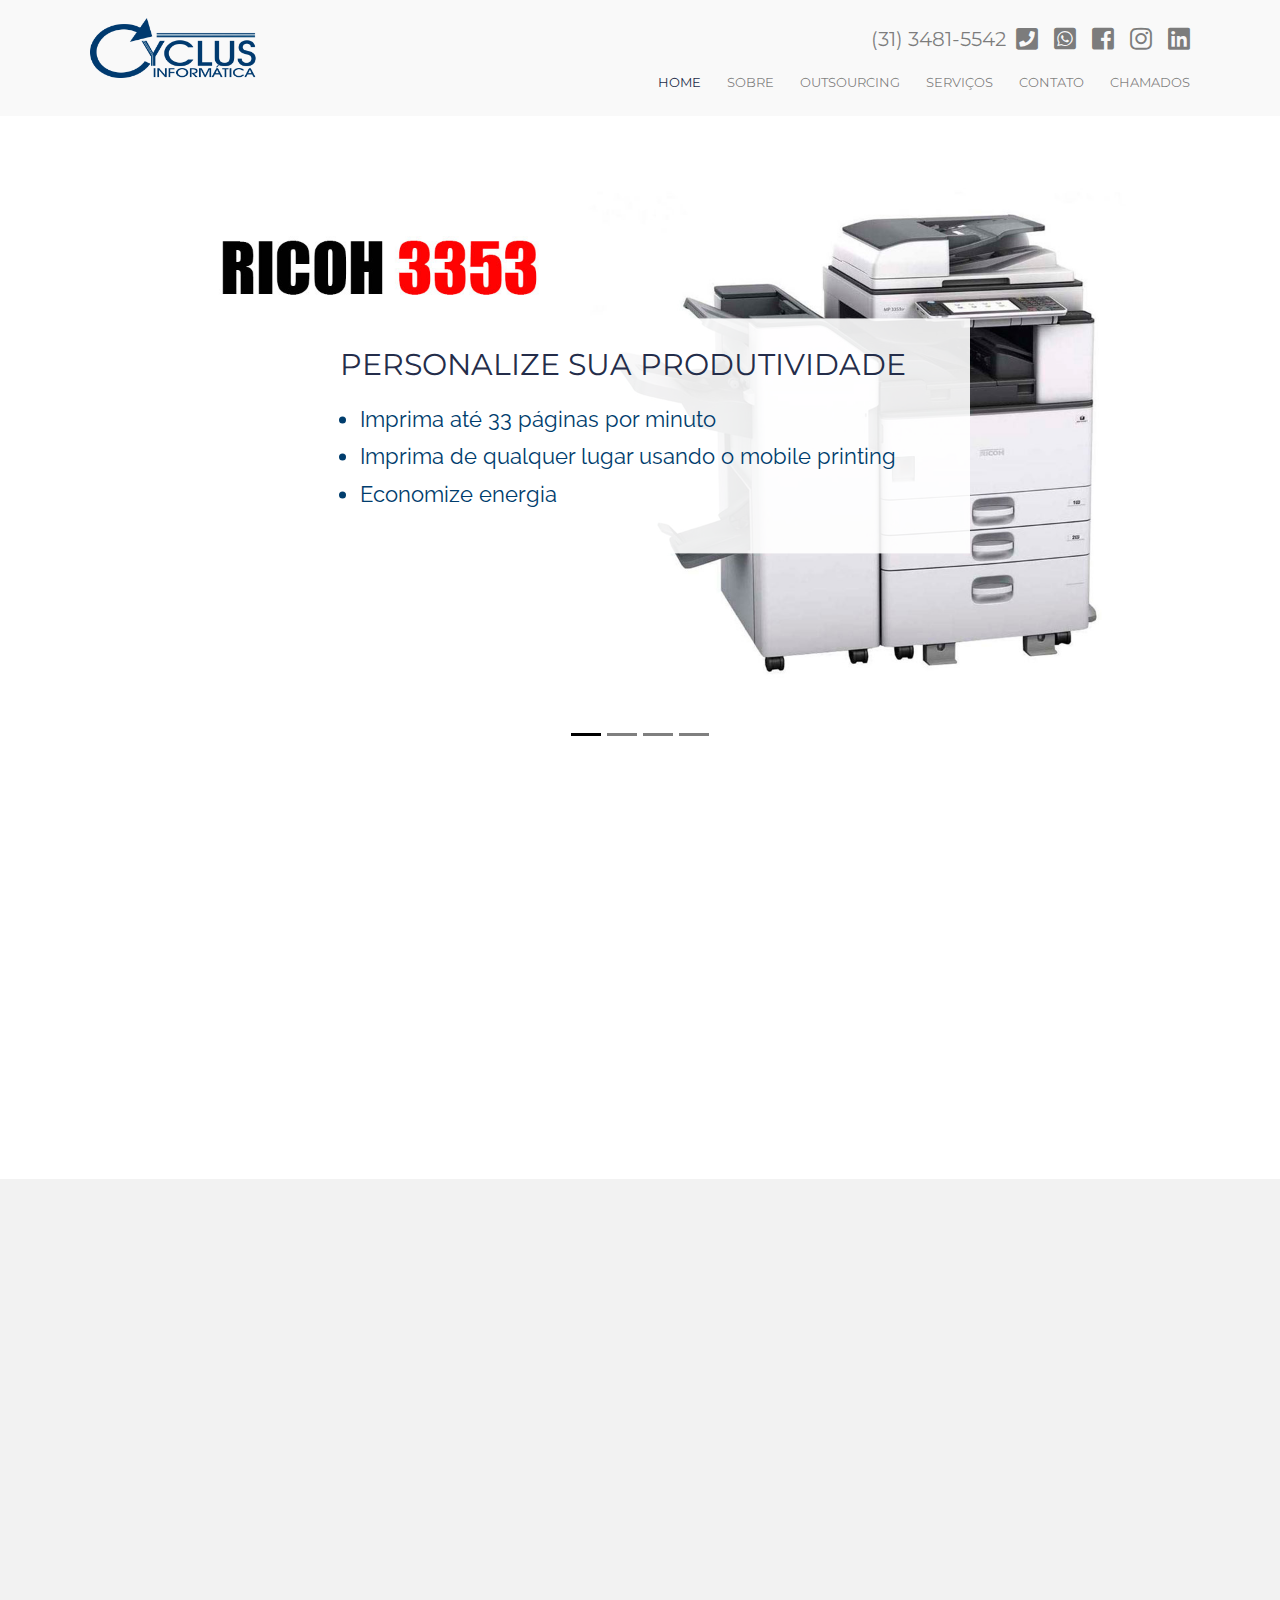
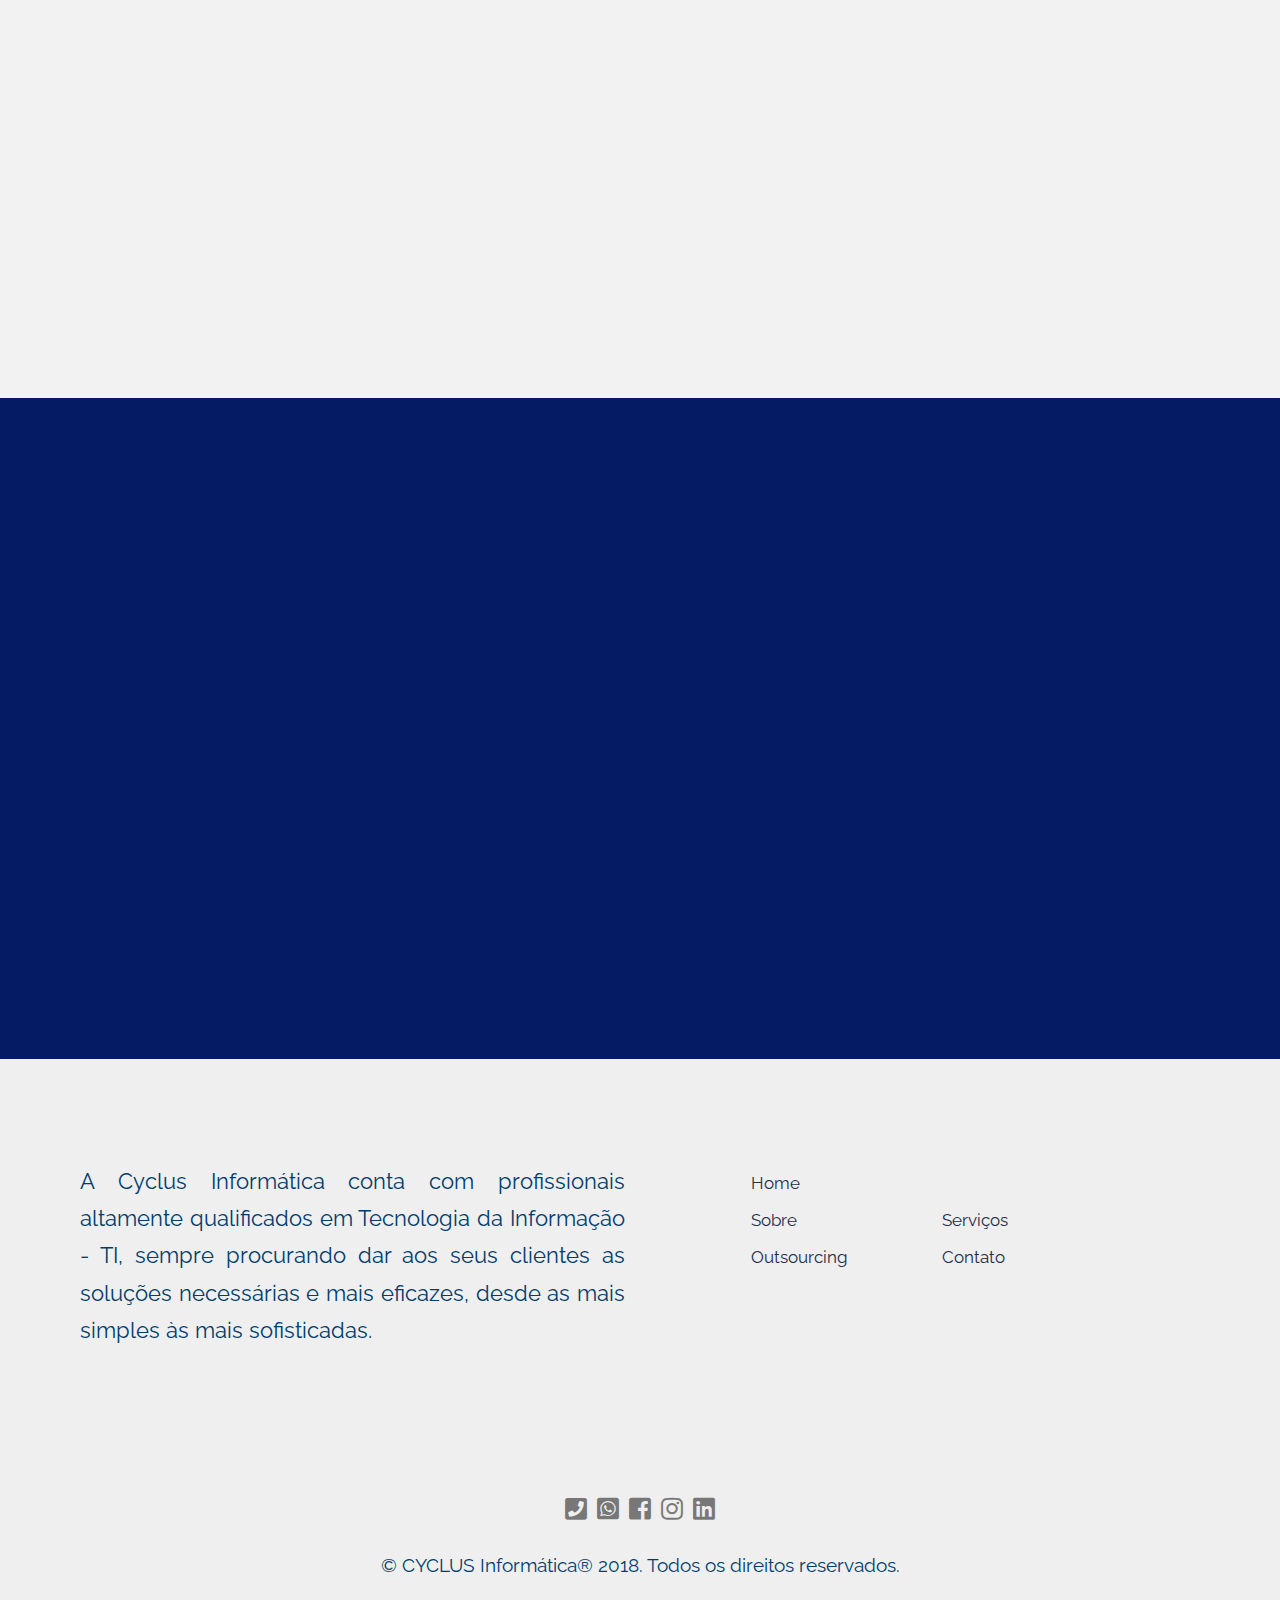
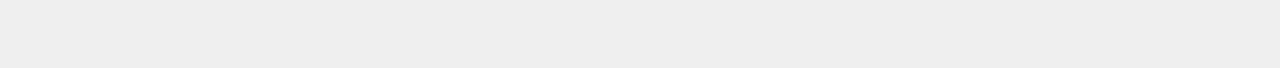
<file: index.html>
<!DOCTYPE HTML>
<html>
<head>
    <meta charset="utf-8">
    <meta http-equiv="X-UA-Compatible" content="IE=edge">
    <title>Cyclus Informática - (31) 3481-5542</title>
    <meta name="viewport" content="width=device-width, initial-scale=1">
    <meta name="description" content="Cyclus Informática soluções em locação de impressora, cabeamento estruturado, monitoramento cftv."/>
    <meta name="keywords" content="locação impressora, outsourcing impressão, cftv, cabeamento estruturado"/>
    <meta name="author" content="gettemplates.co"/>


    <!-- Facebook and Twitter integration -->
    <meta property="og:title" content="Cyclus Informática - Outsourcing Impressão"/>
    <meta property="og:image" content="/images/cyclus.jpg"/>
    <meta property="og:url" content="https://www.cyclus.com.br"/>
    <meta property="og:site_name" content="Cyclus Informática"/>
    <meta property="og:description" content="Cyclus Informática soluções em locação de impressora, cabeamento estruturado, monitoramento cftv."/>

    <link href="https://fonts.googleapis.com/css?family=Montserrat:400,700" rel="stylesheet">
    <link href="https://fonts.googleapis.com/css?family=Playfair+Display:400,400i" rel="stylesheet">
    <link href="https://fonts.googleapis.com/css?family=Raleway&display=swap" rel="stylesheet">

    <!-- Animate.css -->
    <link rel="stylesheet" href="css/animate.css">
    <!-- Icomoon Icon Fonts-->
    <link rel="stylesheet" href="css/icomoon.css">
    <!-- Bootstrap  -->
    <!--<link rel="stylesheet" href="css/bootstrap.min.css">-->
    <link rel="stylesheet" href="css/bootstrap.css">

    <!-- Flexslider  -->
    <link rel="stylesheet" href="css/flexslider.css">

    <!-- Owl Carousel  -->
    <link rel="stylesheet" href="css/owl.carousel.min.css">
    <link rel="stylesheet" href="css/owl.theme.default.min.css">
    <link rel="stylesheet" type="text/css" href="css/fontawesome-all.min.css">
    <!-- Theme style  -->
    <link rel="stylesheet" href="css/style.css">

    <!-- Modernizr JS -->
    <script src="js/modernizr-2.6.2.min.js"></script>
    <!-- FOR IE9 below -->
    <!--[if lt IE 9]>
    <script src="js/respond.min.js"></script>
    <![endif]-->
    <!-- Global site tag (gtag.js) - Google Analytics -->
    <script async src="https://www.googletagmanager.com/gtag/js?id=UA-46101844-8"></script>
    <script>
        window.dataLayer = window.dataLayer || [];
        function gtag(){dataLayer.push(arguments);}
        gtag('js', new Date());

        gtag('config', 'UA-46101844-8');
    </script>
</head>
<body>

<div class="fh5co-loader"></div>

<div id="page">
    <nav class="fh5co-nav" role="navigation">
        <div class="container">
            <div class="row">
                <div class="col-md-3 col-xs-3">
                    <div id="fh5co-logo"><a href="index.html">
                        <img src="custom-images/logo_cyclus.png" width="170">
                    </a></div>
                </div>

                <div class="social-media">
                    <ul>
                        <li><a href="tel:553134815542"><span>(31) 3481-5542</span><i class="fas fa-phone-square"></i></a></li>
                        <li><a href="https://wa.me/553197798960" target="_new"><i class="fab fa-whatsapp-square"></i></a></li>
                        <li><a href="https://www.facebook.com/Cyclus-Informática-107720493972738" target="_new"><i class="fab fa-facebook-square"></i></a></li>
                        <li><a href="https://www.instagram.com/cyclusinformatica/" target="_new"><i class="fab fa-instagram"></i></a></li>
                        <li><a href="https://www.linkedin.com/company/cyclus-informática" target="_blank"><i class="fab fa-linkedin"></i></a></li>
                    </ul>
                </div>

                <div class="col-md-9 col-xs-9 text-center menu-1">
                    <ul>
                        <li class="active"><a href="index.html">Home</a></li>
                        <li><a href="sobre.html">Sobre</a></li>
                        <li><a href="outsourcing.html">Outsourcing</a></li>
                        <li class="has-dropdown">
                            <a href="servicos.html">Serviços</a>
                            <ul class="dropdown">
                                <li><a href="servicos.html#manutencao">Manutenção</a></li>
                                <li><a href="servicos.html#cftv">CFTV</a></li>
                                <li><a href="servicos.html#rede">Rede</a></li>
                                <li><a href="servicos.html#produtos">Produtos</a></li>
                            </ul>
                        </li>
                        <li><a href="contato.html">Contato</a></li>
                        <li><a href="http://rac.cyclus.com.br/v0/index.php" target="_Cyclus_chamados">Chamados</a></li>
                    </ul>
                </div>
                <!---
                <div class="col-md-3 col-xs-4 text-right hidden-xs menu-2">
                    <ul>
                        <li class="search">
                            <div class="input-group">
                              <input type="text" placeholder="Procurar">
                              <span class="input-group-btn">
                                <button class="btn btn-primary" type="button"><i class="icon-search"></i></button>
                              </span>
                            </div>
                        </li>
                    </ul>
                </div>
                --->
            </div>

        </div>
    </nav>

    <div id="slide">
        <div id="carouselExampleIndicators" class="carousel slide" data-ride="carousel">
            <ol class="carousel-indicators">
                <li data-target="#carouselExampleIndicators" data-slide-to="0" class="active"></li>
                <li data-target="#carouselExampleIndicators" data-slide-to="1"></li>
                <li data-target="#carouselExampleIndicators" data-slide-to="2"></li>
                <li data-target="#carouselExampleIndicators" data-slide-to="3"></li>
            </ol>
            <div class="carousel-inner" role="listbox">
                <div class="carousel-item active">
                    <div class="banner" style="background-image: url(custom-images/outsourcing_impressao1.jpg);">
                        <div>
                            <h2>PERSONALIZE SUA PRODUTIVIDADE</h2>
                            <ul>
                                <li>Imprima até 33 páginas por minuto</li>
                                <li>Imprima de qualquer lugar usando o mobile printing</li>
                                <li>Economize energia</li>
                            </ul>
                        </div>
                    </div>
                </div>
                <div class="carousel-item">
                    <div class="banner" style="background-image: url(custom-images/outsourcing_impressao2.jpg);">
                        <div>
                            <h2>SUA EMPRESA É ÚNICA</h2>
                            <ul>
                                <li>Aumente a produtividade</li>
                                <li>Reduza os impactos ambientais</li>
                                <li>Opere com facilidade</li>
                            </ul>
                        </div>
                    </div>
                </div>
                <div class="carousel-item">
                    <div class="banner" style="background-image: url(custom-images/outsourcing_impressao.jpg);">
                        <div>
                            <h2>DESEMPENHO</h2>
                            <ul>
                                <li>Imprima até 40 páginas por minuto</li>
                                <li>Reduza o custo de propriedade</li>
                                <li>Imprima em ambos os lados do papel</li>
                            </ul>
                        </div>
                    </div>
                </div>
                <div class="carousel-item">
                    <div class="banner" style="background-image: url(custom-images/outsourcing_impressao3.jpg);">
                        <div>
                            <h2>A QUALQUER HORA, EM QUALQUER LUGAR</h2>
                            <ul>
                                <li>Imprima até 35 páginas por minuto</li>
                                <li>Digitalize com alto desempenho</li>
                                <li>Imprima de onde estiver</li>
                            </ul>
                        </div>
                    </div>
                </div>
            </div>
        </div>
    </div>

    <div id="fh5co-about">
        <div class="container">
            <div class="about-content">
                <div class="row animate-box">
                    <div class="col-md-12">
                        <div class="desc">
                            <h3><b>A Cyclus Informática</b></h3>
                            <p align="justify">conta com profissionais <b>altamente qualificados</b> em <b>Tecnologia da
                                Informação - TI</b>, sempre procurando dar aos seus clientes as <b>soluções
                                necessárias</b> e mais <b>eficazes</b>, desde as mais simples às mais sofisticadas,
                                consolidando assim uma rede de <b>fidelidade</b> e <b>parceria</b>, que já dura há mais
                                de duas décadas. </p>
                        </div>
                    </div>

                </div>
            </div>
        </div>
    </div>

    <div id="fh5co-services" class="fh5co-bg-section">
        <div class="container">
            <div class="row">
                <div class="col-md-4 col-sm-4 text-center">
                    <div class="feature-center animate-box" data-animate-effect="fadeIn">
						<span class="icon">
							<i class="icon-printer"></i>
						</span>
                        <h3>Locação / Outsourcing</h3>
                        <p>Após um estudo das necessidades de impressão da sua empresa, nossos consultores de TI poderão
                            apresentar soluções mais viáveis com qualidade e baixo custo, permitindo um total
                            gerenciamento bastante eficaz.</p>
                        <p><a href="outsourcing.html" class="btn btn-primary btn-outline">Saber mais</a></p>
                    </div>
                </div>
                <div class="col-md-4 col-sm-4 text-center">
                    <div class="feature-center animate-box" data-animate-effect="fadeIn">
						<span class="icon">
							<i class="icon-monitor"></i>
						</span>
                        <h3>Produtos</h3>
                        <p>Comercializamos toda linha de produtos de informática dos principais fabricantes de
                            tecnologia com preços bastantes competitivos.</p>
                        <p><a href="servicos.html" class="btn btn-primary btn-outline">Saber mais</a></p>
                    </div>
                </div>
                <div class="col-md-4 col-sm-4 text-center">
                    <div class="feature-center animate-box" data-animate-effect="fadeIn">
						<span class="icon">
							<i class="icon-cog"></i>
						</span>
                        <h3>Serviços</h3>
                        <p>Empresa multimarcas, há mais de duas décadas atuando na prestação de serviços de manutenção,
                            com profissionais altamente qualificados, trazendo soluções que atendam às necessidades de
                            nossos clientes com qualidade e satisfação.</p>
                        <p><a href="servicos.html" class="btn btn-primary btn-outline">Saber mais</a></p>
                    </div>
                </div>
            </div>
        </div>
    </div>

    <div id="fh5co-started">
        <div class="container">
            <div class="row animate-box">
                <div class="col-md-8 col-md-offset-2 text-center fh5co-heading">
                    <h2>Orçamento</h2>
                    <p>Interessou-se por nossos serviços? Solicite aqui seu orçamento.</p>
                </div>
            </div>
            <div class="row animate-box">
                <div class="col-md-8 col-md-offset-2">
                    <form class="form-inline" method="post" action="sendmail.php">
                        <div class="col-md-6 col-sm-6">
                            <div class="form-group">
                                <!-- <label for="fname">First Name</label> -->
                                <input type="text" name="fname" id="fname" class="form-control" placeholder="Nome">
                            </div>
                            <div class="form-group">
                                <label for="email" class="sr-only">Email</label>
                                <input type="email" class="form-control" name="email" id="email" placeholder="Email">
                            </div>
                        </div>

                        <div class="col-md-6 col-sm-6">
                            <div class="form-group">
                                <!-- <label for="message">Message</label> -->
                                <textarea name="message" id="message" cols="30" rows="10" class="form-control"
                                          placeholder="Escreva aqui"></textarea>
                            </div>
                            <button type="submit" class="btn btn-default btn-block">Solicitar</button>
                        </div>
                    </form>
                </div>
            </div>
        </div>
    </div>

    <footer id="fh5co-footer" role="contentinfo">
        <div class="container">
            <div class="row row-pb-md">
                <div class="col-md-6 fh5co-widget">
                    <br>
                    <p align="justify">A Cyclus Informática conta com profissionais altamente qualificados em Tecnologia
                        da Informação - TI, sempre procurando dar aos seus clientes as soluções necessárias e mais
                        eficazes, desde as mais simples às mais sofisticadas.</p>
                </div>

                <div class="col-md-2 col-sm-4 col-xs-6 col-md-push-1">
                    <ul class="fh5co-footer-links">
                        <br>
                        <li><a href="index.html">Home</a></li>
                        <li><a href="sobre.html">Sobre</a></li>
                        <li><a href="outsourcing.html">Outsourcing</a></li>
                    </ul>
                </div>

                <div class="col-md-2 col-sm-4 col-xs-6 col-md-push-1">
                    <ul class="fh5co-footer-links">
                        <br></br>
                        <li><a href="servicos.html">Serviços</a></li>
                        <li><a href="contato.html">Contato</a></li>
                    </ul>
                </div>
            </div>

            <div class="row copyright">
                <div class="col-md-12 text-center">
                    <div class="social-media-footer">
                        <ul>
                            <li><a href="tel:553134815542"><i class="fas fa-phone-square"></i></a></li>
                            <li><a href="https://wa.me/553197798960"><i class="fab fa-whatsapp-square"></i></a></li>
                            <li><a href="https://www.facebook.com/Cyclus-Informática-107720493972738"><i class="fab fa-facebook-square"></i></a></li>
                            <li><a href="https://www.instagram.com/cyclusinformatica/" target="_new"><i class="fab fa-instagram"></i></a></li>
                            <li><a href="https://www.linkedin.com/company/cyclus-informática" target="_blank"><i class="fab fa-linkedin"></i></a></li>
                        </ul>
                    </div>
                    <p>
                        <small class="block">&copy; CYCLUS Informática® 2018. Todos os direitos reservados.
                        </small>
                    </p>
                </div>
            </div>

        </div>
    </footer>
</div>

<div class="gototop js-top">
    <a href="#" class="js-gotop"><i class="icon-arrow-up"></i></a>
</div>

<!-- jQuery -->
<script src="js/jquery.min.js"></script>
<!-- jQuery Easing -->
<script src="js/jquery.easing.1.3.js"></script>
<!-- Bootstrap -->
<script src="js/bootstrap.min.js"></script>
<!-- Waypoints -->
<script src="js/jquery.waypoints.min.js"></script>
<!-- Carousel -->
<script src="js/owl.carousel.min.js"></script>
<!-- countTo -->
<script src="js/jquery.countTo.js"></script>
<!-- Flexslider -->
<script src="js/jquery.flexslider-min.js"></script>
<!-- Main -->
<script src="js/main.js"></script>

</body>
</html>
</file>
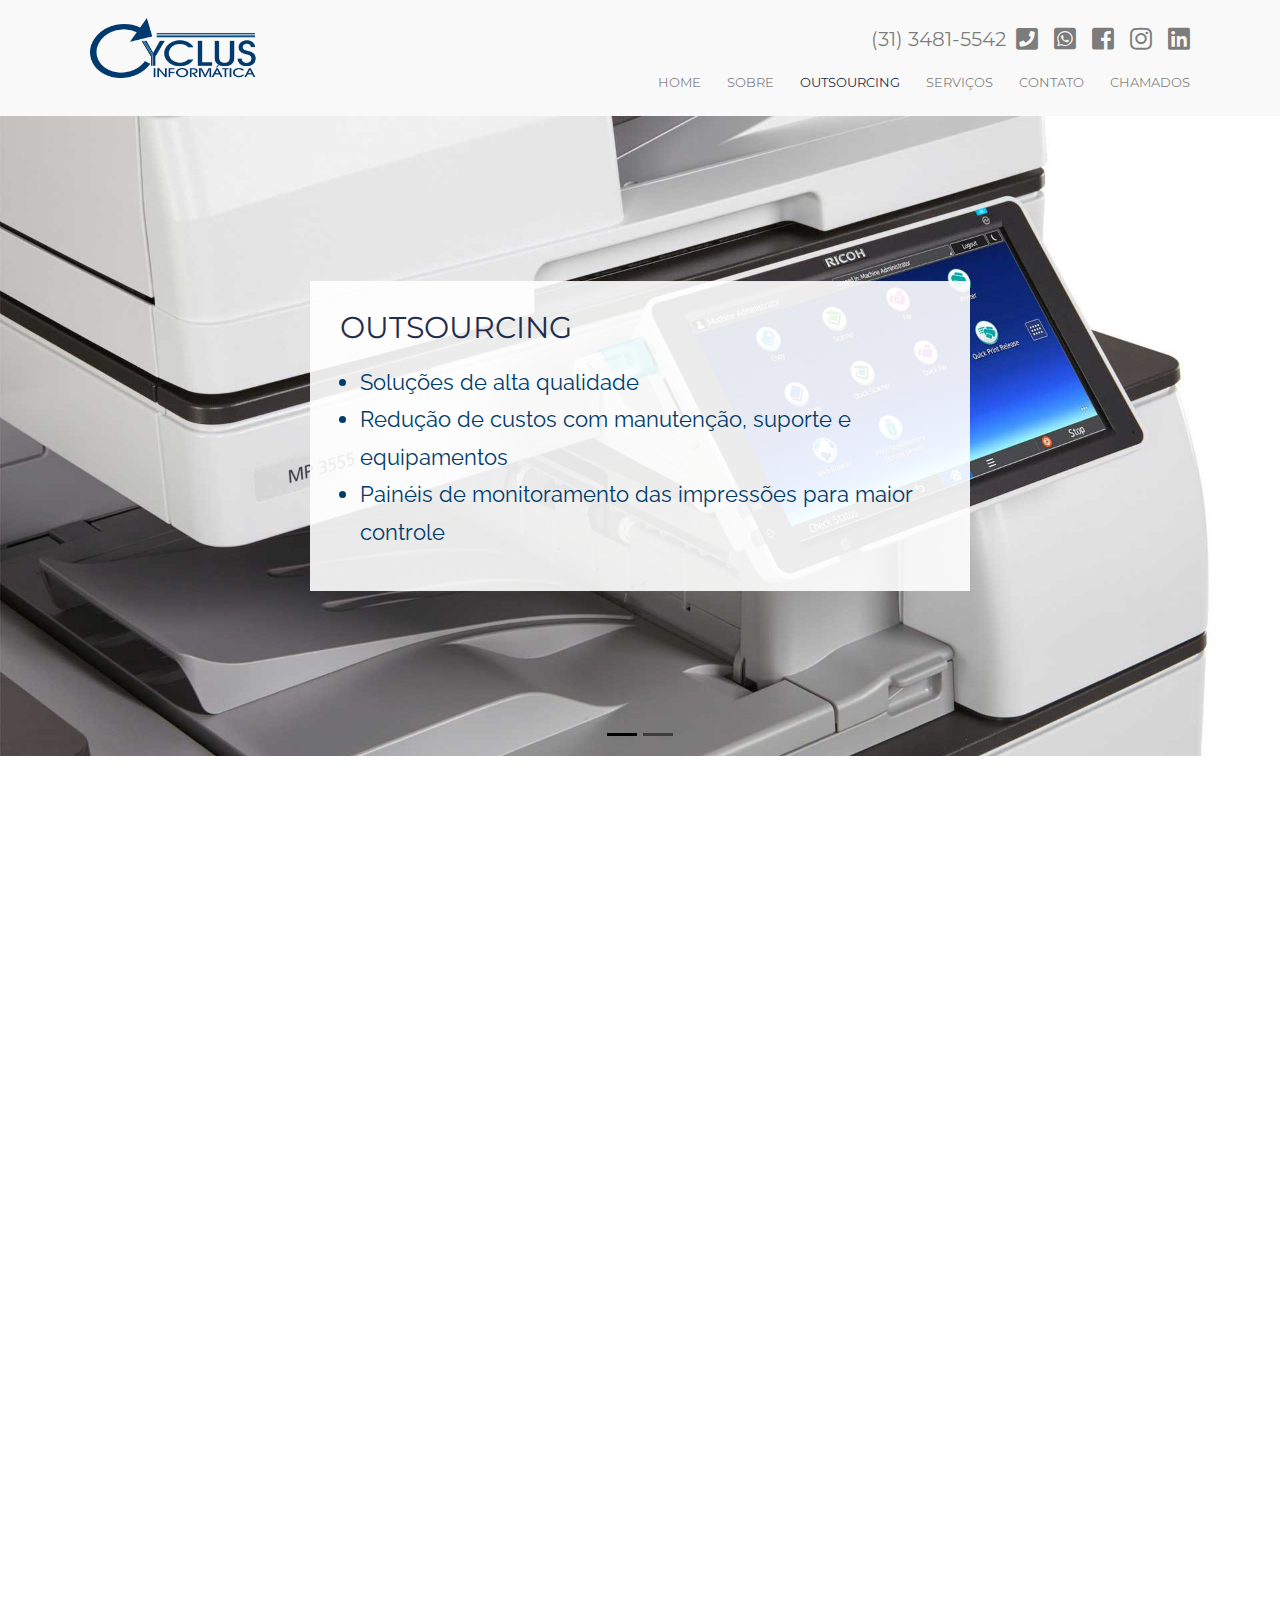
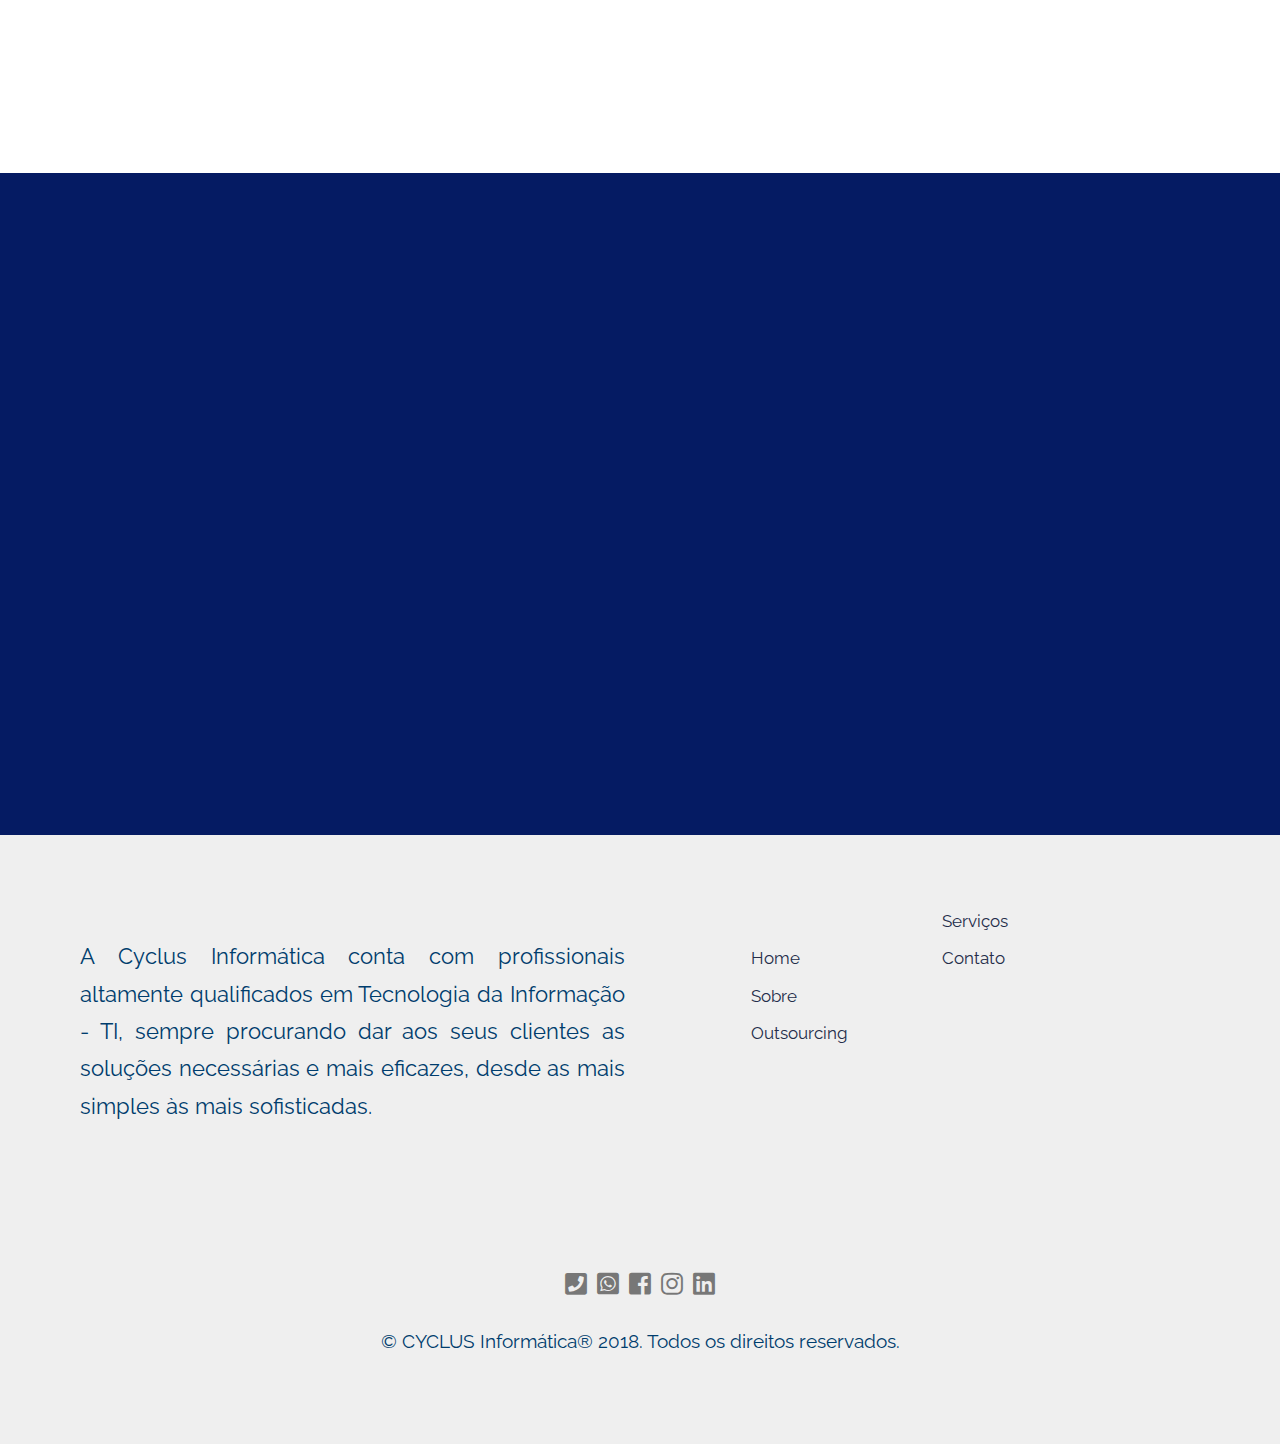
<file: outsourcing.html>
<!DOCTYPE HTML>
<html>
	<head>
	<meta charset="utf-8">
	<meta http-equiv="X-UA-Compatible" content="IE=edge">
	<title>Cyclus - Outsourcing Impressão</title>
		<meta name="viewport" content="width=device-width, initial-scale=1">
		<meta name="description" content="Soluções em locação de impressora"/>
		<meta name="keywords" content="locação impressora, outsourcing impressão, aluguel impressora, aluguel impressora bh"/>
		<meta name="author" content="gettemplates.co"/>


		<!-- Facebook and Twitter integration -->
		<meta property="og:title" content="Cyclus Informática - Outsourcing Impressão"/>
		<meta property="og:image" content="/images/cyclus.jpg"/>
		<meta property="og:url" content="https://www.cyclus.com.br"/>
		<meta property="og:site_name" content="Cyclus Informática"/>
		<meta property="og:description" content="Cyclus Informática soluções em locação de impressora."/>

		<link href="https://fonts.googleapis.com/css?family=Montserrat:400,700" rel="stylesheet">
		<link href="https://fonts.googleapis.com/css?family=Playfair+Display:400,400i" rel="stylesheet">
		<link href="https://fonts.googleapis.com/css?family=Raleway&display=swap" rel="stylesheet">

		<!-- Animate.css -->
		<link rel="stylesheet" href="css/animate.css">
		<!-- Icomoon Icon Fonts-->
		<link rel="stylesheet" href="css/icomoon.css">
		<!-- Bootstrap  -->
		<!--<link rel="stylesheet" href="css/bootstrap.min.css">-->
		<link rel="stylesheet" href="css/bootstrap.css">

		<!-- Flexslider  -->
		<link rel="stylesheet" href="css/flexslider.css">

		<!-- Owl Carousel  -->
		<link rel="stylesheet" href="css/owl.carousel.min.css">
		<link rel="stylesheet" href="css/owl.theme.default.min.css">
		<link rel="stylesheet" type="text/css" href="css/fontawesome-all.min.css">
		<!-- Theme style  -->
		<link rel="stylesheet" href="css/style.css">

		<!-- Modernizr JS -->
		<script src="js/modernizr-2.6.2.min.js"></script>
		<!-- FOR IE9 below -->
		<!--[if lt IE 9]>
		<script src="js/respond.min.js"></script>
		<![endif]-->
		<!-- Global site tag (gtag.js) - Google Analytics -->
		<script async src="https://www.googletagmanager.com/gtag/js?id=UA-46101844-8"></script>
		<script>
            window.dataLayer = window.dataLayer || [];
            function gtag(){dataLayer.push(arguments);}
            gtag('js', new Date());

            gtag('config', 'UA-46101844-8');
		</script>

	</head>
	<body>
		
	<div class="fh5co-loader"></div>
	
	<div id="page">
		<nav class="fh5co-nav" role="navigation">
			<div class="container">
				<div class="row">
					<div class="col-md-3 col-xs-3">
						<div id="fh5co-logo"><a href="index.html">
							<img src="custom-images/logo_cyclus.png" width="170">
						</a></div>
					</div>

					<div class="social-media">
						<ul>
							<li><a href="tel:553134815542"><span>(31) 3481-5542</span><i class="fas fa-phone-square"></i></a></li>
							<li><a href="https://wa.me/553197798960" target="_new"><i class="fab fa-whatsapp-square"></i></a></li>
							<li><a href="https://www.facebook.com/Cyclus-Informática-107720493972738" target="_new"><i class="fab fa-facebook-square"></i></a></li>
							<li><a href="https://www.instagram.com/cyclusinformatica/" target="_new"><i class="fab fa-instagram"></i></a></li>
							<li><a href="https://www.linkedin.com/company/cyclus-informática" target="_blank"><i class="fab fa-linkedin"></i></a></li>
						</ul>
					</div>

					<div class="col-md-9 col-xs-9 text-center menu-1">
						<ul>
							<li><a href="index.html">Home</a></li>
							<li><a href="sobre.html">Sobre</a></li>
							<li class="active"><a href="outsourcing.html">Outsourcing</a></li>
							<li class="has-dropdown">
								<a href="servicos.html">Serviços</a>
								<ul class="dropdown">
									<li><a href="servicos.html#manutencao">Manutenção</a></li>
									<li><a href="servicos.html#cftv">CFTV</a></li>
									<li><a href="servicos.html#rede">Rede</a></li>
									<li><a href="servicos.html#produtos">Produtos</a></li>
								</ul>
							</li>
							<li><a href="contato.html">Contato</a></li>
							<li><a href="http://rac.cyclus.com.br/v0/index.php" target="_Cyclus_chamados">Chamados</a></li>
						</ul>
					</div>
					<!---
                    <div class="col-md-3 col-xs-4 text-right hidden-xs menu-2">
                        <ul>
                            <li class="search">
                                <div class="input-group">
                                  <input type="text" placeholder="Procurar">
                                  <span class="input-group-btn">
                                    <button class="btn btn-primary" type="button"><i class="icon-search"></i></button>
                                  </span>
                                </div>
                            </li>
                        </ul>
                    </div>
                    --->
				</div>

			</div>
		</nav>
			<div id="slide">
				<div id="carouselExampleIndicators" class="carousel slide" data-ride="carousel">
					<ol class="carousel-indicators">
						<li data-target="#carouselExampleIndicators" data-slide-to="0" class="active"></li>
						<li data-target="#carouselExampleIndicators" data-slide-to="1"></li>
					</ol>
					<div class="carousel-inner" role="listbox">
						<div class="carousel-item active">
							<div class="banner" style="background-image: url(custom-images/outsourcing_impressao_painel.jpg);">
								<div>
		   						<h2>OUTSOURCING	</h2>
									<ul>
										<li>Soluções de alta qualidade</li>
										<li>Redução de custos com manutenção, suporte e equipamentos</li>
										<li>Painéis de monitoramento das impressões para maior controle</li>
									</ul>
								</div>
							</div>
						</div>
						<div class="carousel-item">
							<div class="banner" style="background-image: url(custom-images/outsourcing_impressao_bh.jpg);">
								<div>
		   						<h2>OUTSOURCING	</h2>
									<ul>
										<li>Suporte para o monitoramento e o funcionamento dos equipamentos</li>
										<li>Redução de custos e espaço com estoque</li>
										<li>Maior segurança contra o vazamento de informações e documentos</li>
									</ul>
		   					</div>
		   				</div>
		   			</div>
		   		</div>
				</div>

		</div>
	
	<div id="fh5co-about">
		<div class="container">
			<div class="about-content">
				<div class="row animate-box">
					<div class="col-md-12">
						<div class="desc">
							<h3><b>O que é</b></h3>
							<p align="justify"><b>Locação de impressoras</b>, ou seja, terceirização de impressões, gerenciamento e manutenção dos equipamentos e suprimentos, garantindo baixo custo e alta qualidade. Nosso consultor faz um estudo do cenário atual, levantando informações como custos com impressão, mão de obra, papel e suprimentos, e a tecnologia de impressão utilizada. Com essas informações em mãos, planejamos então uma solução inteligente, capaz de suprir todas as necessidades da sua empresa e reduzir em até 30% os custos com impressões.
							</p> 
						</div>
					</div>
				</div>
			</div>
			<div class="about-content">
				<div class="row animate-box">	
					<div class="col-md-6">
						<div class="desc" align="left">
							<h3>Vantagens <b>operacionais</b></h3>
							<p>Software de Bilhetagem</p>
							<p>Gestão do parque de máquinas</p>
							<p>Impressão Segura</p>
							<p>Definição de regras de impressão</p>
							<p>Segurança documental</p>
						</div>
					</div>
					<div class="col-md-6">
						<div class="desc" align="left">
							<h3>Vantagens <b>financeiras</b></h3>
							<p align="left">Ferramenta com soluções flexíveis, que aperfeiçoam e controlam seus custos</p>
							<p>Controle de Consumíveis</p>
							<p>Controle de Impacto ambiental</p>
							<p>Aumento de produtividade</p>
							<p>Redução de páginas descartadas</p>
						</div>
					</div>
				</div>
			</div>
		</div>
	</div>
			

	<div id="fh5co-started">
		<div class="container">
			<div class="row animate-box">
				<div class="col-md-8 col-md-offset-2 text-center fh5co-heading">
					<h2>Saiba Mais</h2>
					<p>Interessou-se por nossos serviços? Solicite aqui maiores informações.</p>
				</div>
			</div>
			<div class="row animate-box">
				<div class="col-md-8 col-md-offset-2">
					<form class="form-inline" method="post" action="sendmail.php">
						<div class="col-md-6 col-sm-6">
							<div class="form-group">
								<!-- <label for="fname">First Name</label> -->
								<input type="text" name="fname" id="fname" class="form-control" placeholder="Nome">
							</div>
							<div class="form-group">
								<label for="email" class="sr-only">Email</label>
								<input type="email" name="email" class="form-control" id="email" placeholder="Email">
							</div>
						</div>
						
						<div class="col-md-6 col-sm-6">
							<div class="form-group">
								<!-- <label for="message">Message</label> -->
								<textarea name="message" id="message" cols="30" rows="10" class="form-control" placeholder="Escreva aqui"></textarea>
							</div>
							<button type="submit" class="btn btn-default btn-block">Solicitar</button>
						</div>
					</form>
				</div>
			</div>
		</div>
	</div>

	<footer id="fh5co-footer" role="contentinfo">
		<div class="container">
			<div class="row row-pb-md">
				<div class="col-md-6 fh5co-widget">
					<br>
					<p align="justify">A Cyclus Informática conta com profissionais altamente qualificados em Tecnologia da Informação - TI, sempre procurando dar aos seus clientes as soluções necessárias e mais eficazes, desde as mais simples às mais sofisticadas.</p>
				</div>

				<div class="col-md-2 col-sm-4 col-xs-6 col-md-push-1">
					<ul class="fh5co-footer-links">
						<br>
						<li><a href="index.html">Home</a></li>
						<li><a href="sobre.html">Sobre</a></li>
						<li><a href="outsourcing.html">Outsourcing</a></li>
					</ul>
				</div>

				<div class="col-md-2 col-sm-4 col-xs-6 col-md-push-1">
					<ul class="fh5co-footer-links">
						<li><a href="servicos.html">Serviços</a></li>
						<li><a href="contato.html">Contato</a></li>
					</ul>
				</div>
			</div>

			<div class="row copyright">
				<div class="col-md-12 text-center">
					<div class="social-media-footer">
						<ul>
							<li><a href="tel:553134815542"><i class="fas fa-phone-square"></i></a></li>
							<li><a href="https://wa.me/5531997649495"><i class="fab fa-whatsapp-square"></i></a></li>
							<li><a href="https://www.facebook.com/Cyclus-Informática-107720493972738"><i class="fab fa-facebook-square"></i></a></li>
							<li><a href="https://www.instagram.com/cyclusinformatica/" target="_new"><i class="fab fa-instagram"></i></a></li>
							<li><a href="https://www.linkedin.com/company/cyclus-informática" target="_blank"><i class="fab fa-linkedin"></i></a></li>						</ul>
					</div>
					<p>
						<small class="block">&copy; CYCLUS Informática® 2018. Todos os direitos reservados.
						</small>
					</p>
				</div>
			</div>

		</div>
	</footer>
	</div>

	<div class="gototop js-top">
		<a href="#" class="js-gotop"><i class="icon-arrow-up"></i></a>
	</div>
	
	<!-- jQuery -->
	<script src="js/jquery.min.js"></script>
	<!-- jQuery Easing -->
	<script src="js/jquery.easing.1.3.js"></script>
	<!-- Bootstrap -->
	<script src="js/bootstrap.min.js"></script>
	<!-- Waypoints -->
	<script src="js/jquery.waypoints.min.js"></script>
	<!-- Carousel -->
	<script src="js/owl.carousel.min.js"></script>
	<!-- countTo -->
	<script src="js/jquery.countTo.js"></script>
	<!-- Flexslider -->
	<script src="js/jquery.flexslider-min.js"></script>
	
	<!-- Main -->
	<script src="js/main.js"></script>

	</body>
</html>
</file>
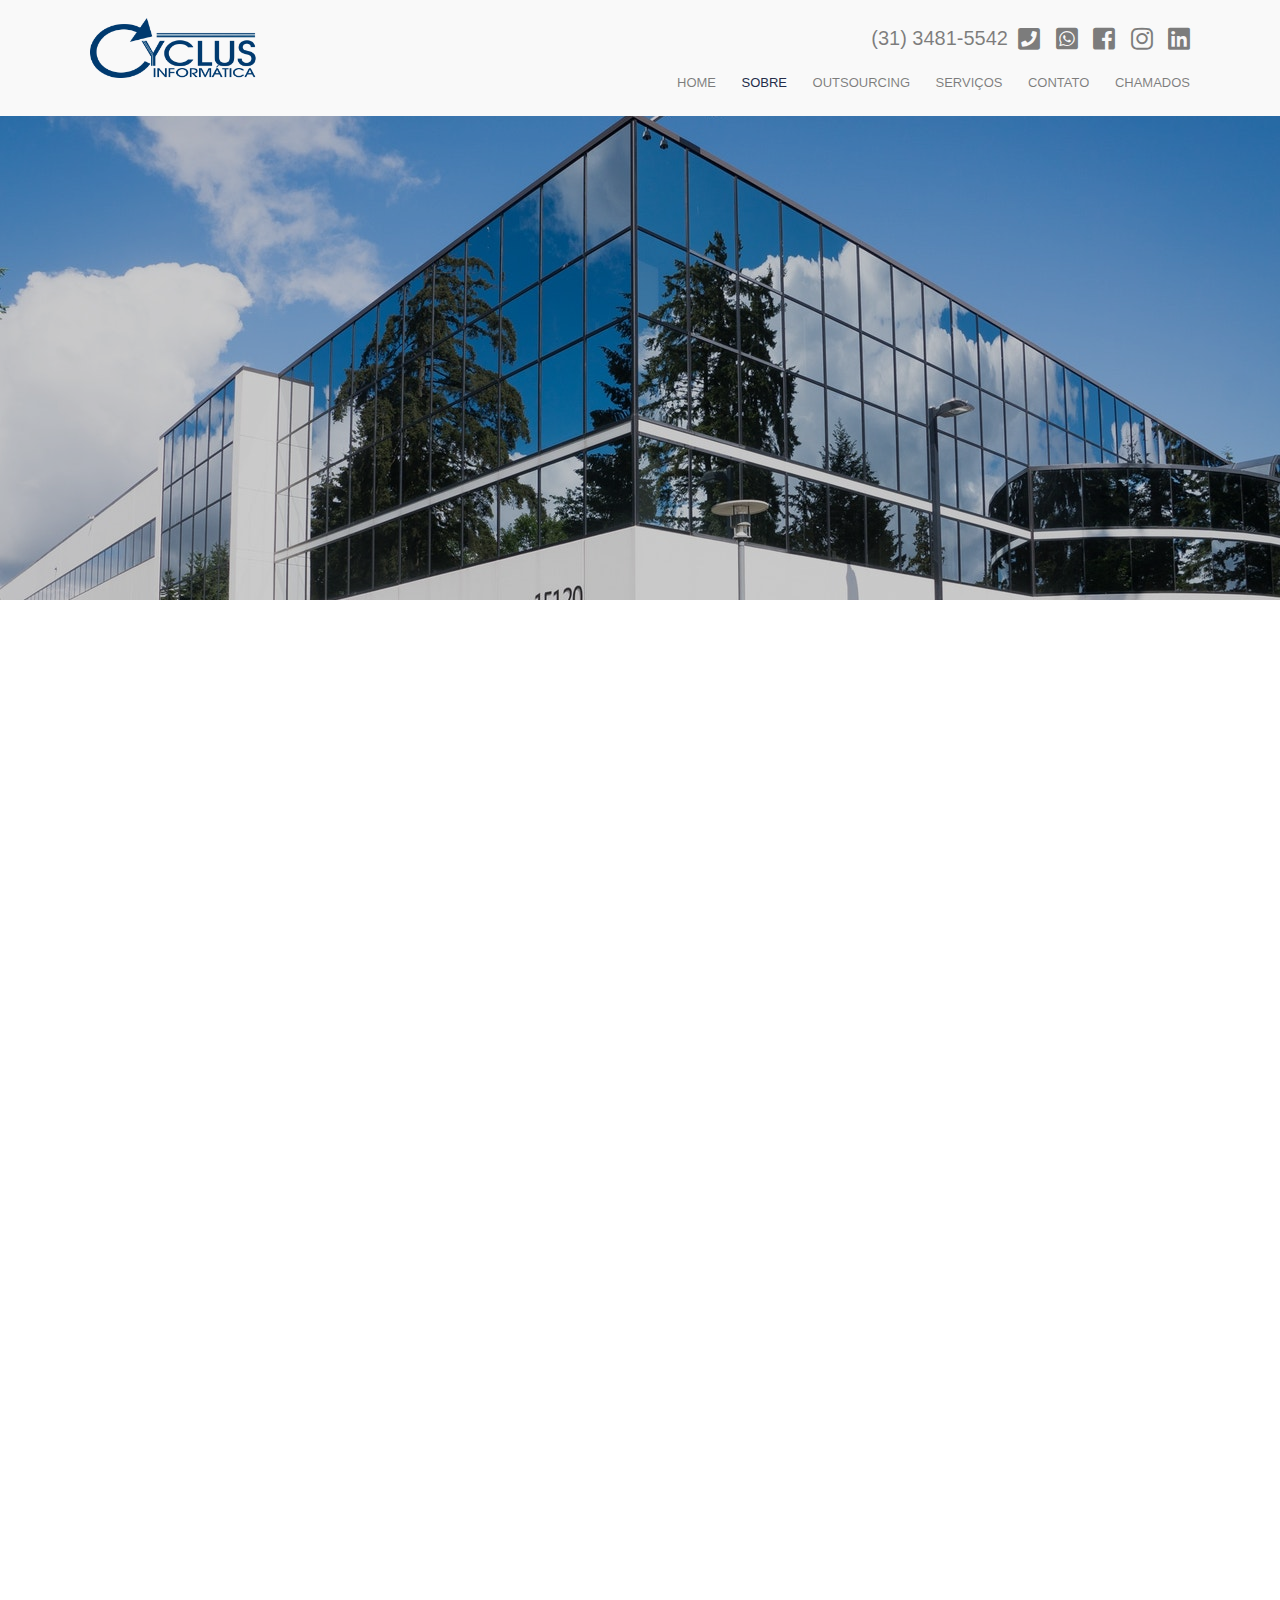
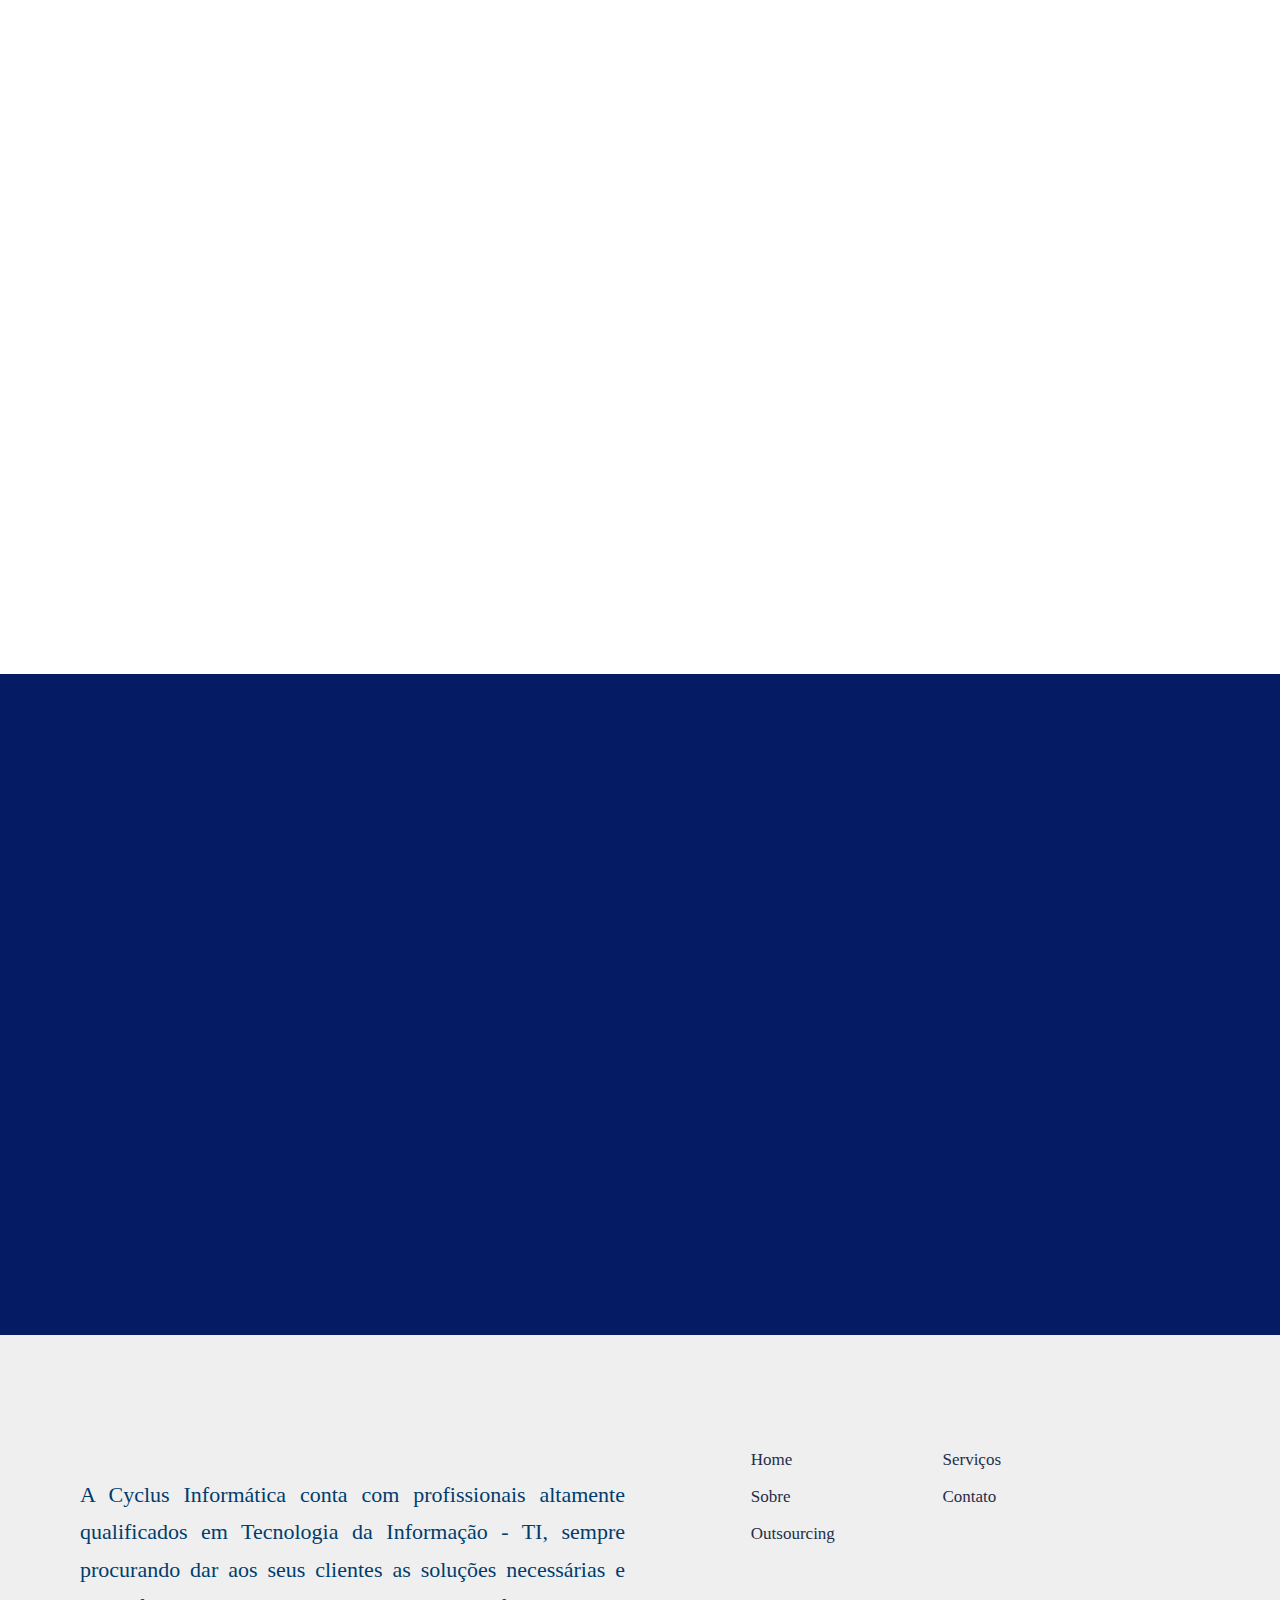
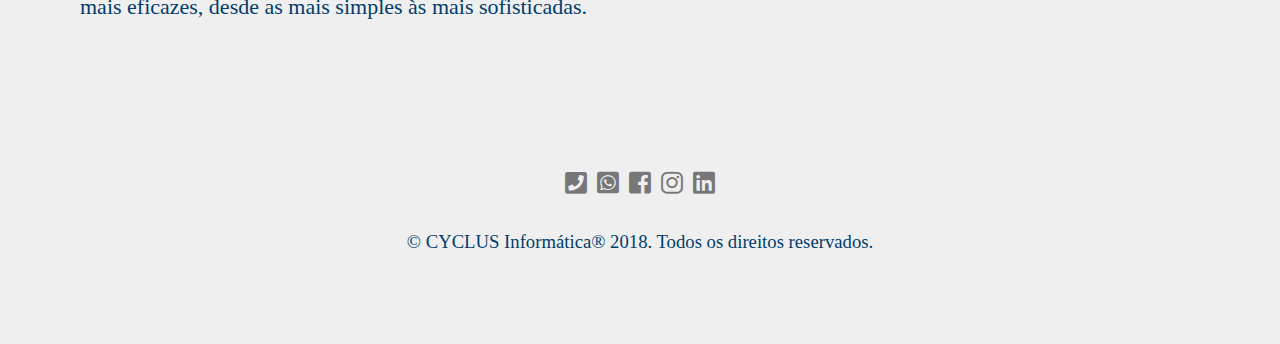
<file: sobre.html>
<!DOCTYPE HTML>
<html>
	<head>
	<meta charset="utf-8">
	<meta http-equiv="X-UA-Compatible" content="IE=edge">
	<title>Cyclus - Sobre</title>
	<meta name="viewport" content="width=device-width, initial-scale=1">
	<meta name="description" content="Free HTML5 Website Template by gettemplates.co" />
	<meta name="keywords" content="free website templates, free html5, free template, free bootstrap, free website template, html5, css3, mobile first, responsive" />
	<meta name="author" content="gettemplates.co" />

	<!-- 
	//////////////////////////////////////////////////////

	FREE HTML5 TEMPLATE 
	DESIGNED & DEVELOPED by FreeHTML5.co
		
	Website: 		http://freehtml5.co/
	Email: 			info@freehtml5.co
	Twitter: 		http://twitter.com/fh5co
	Facebook: 		https://www.facebook.com/fh5co

	//////////////////////////////////////////////////////
	 -->

  	<!-- Facebook and Twitter integration -->
	<meta property="og:title" content=""/>
	<meta property="og:image" content=""/>
	<meta property="og:url" content=""/>
	<meta property="og:site_name" content=""/>
	<meta property="og:description" content=""/>
	<meta name="twitter:title" content="" />
	<meta name="twitter:image" content="" />
	<meta name="twitter:url" content="" />
	<meta name="twitter:card" content="" />

	<!-- <link href="https://fonts.googleapis.com/css?family=Montserrat:400,700" rel="stylesheet"> -->
	<!-- <link href="https://fonts.googleapis.com/css?family=Playfair+Display:400,400i" rel="stylesheet"> -->
	
	<!-- Animate.css -->
	<link rel="stylesheet" href="css/animate.css">
	<!-- Icomoon Icon Fonts-->
	<link rel="stylesheet" href="css/icomoon.css">
	<!-- Bootstrap  -->
	<link rel="stylesheet" href="css/bootstrap.css">

	<!-- Flexslider  -->
	<link rel="stylesheet" href="css/flexslider.css">
        <link rel="stylesheet" type="text/css" href="css/fontawesome-all.min.css">
	<!-- Owl Carousel  -->
	<link rel="stylesheet" href="css/owl.carousel.min.css">
	<link rel="stylesheet" href="css/owl.theme.default.min.css">

	<!-- Theme style  -->
	<link rel="stylesheet" href="css/style.css">

	<!-- Modernizr JS -->
	<script src="js/modernizr-2.6.2.min.js"></script>
	<!-- FOR IE9 below -->
	<!--[if lt IE 9]>
	<script src="js/respond.min.js"></script>
	<![endif]-->
		<!-- Global site tag (gtag.js) - Google Analytics -->
		<script async src="https://www.googletagmanager.com/gtag/js?id=UA-46101844-8"></script>
		<script>
            window.dataLayer = window.dataLayer || [];
            function gtag(){dataLayer.push(arguments);}
            gtag('js', new Date());

            gtag('config', 'UA-46101844-8');
		</script>

	</head>
	<body>
		
	<div class="fh5co-loader"></div>
	
	<div id="page">
		<nav class="fh5co-nav" role="navigation">
			<div class="container">
				<div class="row">
					<div class="col-md-3 col-xs-3">
						<div id="fh5co-logo"><a href="index.html">
							<img src="custom-images/logo_cyclus.png" width="170">
						</a></div>
					</div>

					<div class="social-media">
						<ul>
							<li><a href="tel:553134815542"><span>(31) 3481-5542</span><i class="fas fa-phone-square"></i></a></li>
							<li><a href="https://wa.me/553197798960" target="_new"><i class="fab fa-whatsapp-square"></i></a></li>
							<li><a href="https://www.facebook.com/Cyclus-Informática-107720493972738" target="_blank"><i class="fab fa-facebook-square"></i></a></li>
							<li><a href="https://www.instagram.com/cyclusinformatica/" target="_blank"><i class="fab fa-instagram"></i></a></li>
							<li><a href="https://www.linkedin.com/company/cyclus-informática" target="_blank"><i class="fab fa-linkedin"></i></a></li>
						</ul>
					</div>

					<div class="col-md-9 col-xs-9 text-center menu-1">
						<ul>
							<li><a href="index.html">Home</a></li>
							<li class="active"><a href="sobre.html">Sobre</a></li>
							<li><a href="outsourcing.html">Outsourcing</a></li>
							<li class="has-dropdown">
								<a href="servicos.html">Serviços</a>
								<ul class="dropdown">
									<li><a href="servicos.html#manutencao">Manutenção</a></li>
									<li><a href="servicos.html#cftv">CFTV</a></li>
									<li><a href="servicos.html#rede">Rede</a></li>
									<li><a href="servicos.html#produtos">Produtos</a></li>
								</ul>
							</li>
							<li><a href="contato.html">Contato</a></li>
							<li><a href="http://rac.cyclus.com.br/v0/index.php" target="_Cyclus_chamados">Chamados</a></li>
						</ul>
					</div>
					<!---
                    <div class="col-md-3 col-xs-4 text-right hidden-xs menu-2">
                        <ul>
                            <li class="search">
                                <div class="input-group">
                                  <input type="text" placeholder="Procurar">
                                  <span class="input-group-btn">
                                    <button class="btn btn-primary" type="button"><i class="icon-search"></i></button>
                                  </span>
                                </div>
                            </li>
                        </ul>
                    </div>
                    --->
				</div>

			</div>
		</nav>

	<header id="fh5co-header" class="fh5co-cover fh5co-cover-sm" role="banner" style="background-image:url(custom-images/capa-sobre.jpeg);">
		<div class="overlay"></div>
		<div class="container">
			<div class="row">
				<div class="col-md-8 col-md-offset-2 text-center">
					<div class="display-t">
						<div class="display-tc animate-box" data-animate-effect="fadeIn">
							<h1>Sobre</h1>
						</div>
					</div>
				</div>
			</div>
		</div>
	</header>
	
	<div id="fh5co-about">
		<div class="container">
			<div class="about-content">
				<div class="row animate-box">
					<div class="col-md-12">
						<div class="desc">
							<h3><b>A empresa</b></h3>
							<p align="justify">A <b>Cyclus Informática</b> conta com profissionais altamente qualificados em Tecnologia da Informação - TI, sempre procurando dar aos seus clientes as soluções necessárias e mais eficazes, desde as mais simples às mais sofisticadas, consolidando assim uma rede de fidelidade e parceria, que já dura há mais de duas décadas. </p> 
							<p align="justify">Por isso, o maior objetivo da <b>Cyclus Informática</b> é identificar e transformar as novas tecnologias em soluções, que atendam às necessidades dos nossos clientes, de forma a poderem evoluir usufruindo todo esse desenvolvimento tecnológico</p>
							<p align="justify">A Cyclus possui soluções sob medida, tanto para pequenas e médias empresas como para o ambiente de grandes corporações. Atendendo aos processos mais exigentes ligados a todas as etapas do ciclo dos documentos.</p>
						</div>
					</div>

				</div>
			</div>
			<div class="about-content">
				<div class="row animate-box">			
					<div class="col-md-12">
						<div class="desc">
							<h3><b>Missão</b></h3>
							<p align="justify">A Cyclus tem como missão atender às expectativas dos clientes através de soluções eficazes em serviços e produtos de informática.</p>
						</div>
					</div>
				</div>
			</div>
			<div class="about-content">
				<div class="row animate-box">			
					<div class="col-md-12">
						<div class="desc">
							<h3><b>Encontre a Cyclus</b></h3>
								<div class="map-responsive">
								<iframe src="https://www.google.com/maps/embed?pb=!1m18!1m12!1m3!1d3751.527169133637!2d-43.92476068508587!3d-19.90217798661944!2m3!1f0!2f0!3f0!3m2!1i1024!2i768!4f13.1!3m3!1m2!1s0xa69a3dce8ddb53%3A0x9180c25e18d5c4c3!2sRua+Oswaldo+Ferraz%2C+711+-+Sagrada+Fam%C3%ADlia%2C+Belo+Horizonte+-+MG%2C+31030-460!5e0!3m2!1spt-BR!2sbr!4v1548816563579" width="1000" height="450" frameborder="0" style="border:0" allowfullscreen></iframe>
								</div>
						</div>
					</div>
				</div>
			</div>
		</div>
	</div>

	<div id="fh5co-started">
		<div class="container">
			<div class="row animate-box">
				<div class="col-md-8 col-md-offset-2 text-center fh5co-heading">
					<h2>Orçamento</h2>
					<p>Interessou-se por nossos serviços? Solicite aqui seu orçamento.</p>
				</div>
			</div>
			<div class="row animate-box">
				<div class="col-md-8 col-md-offset-2">
					<form class="form-inline" method="post" action="sendmail.php">
						<div class="col-md-6 col-sm-6">
							<div class="form-group">
								<!-- <label for="fname">First Name</label> -->
								<input type="text" id="fname" name="fname" class="form-control" placeholder="Nome">
							</div>
							<div class="form-group">
								<label for="email" class="sr-only">Email</label>
								<input type="email" class="form-control" name="email" id="email" placeholder="Email">
							</div>
						</div>
						
						<div class="col-md-6 col-sm-6">
							<div class="form-group">
								<!-- <label for="message">Message</label> -->
								<textarea name="message" id="message" cols="30" rows="10" class="form-control" placeholder="Escreva aqui"></textarea>
							</div>
							<button type="submit" class="btn btn-default btn-block">Solicitar</button>
						</div>
					</form>
				</div>
			</div>
		</div>
	</div>

	<footer id="fh5co-footer" role="contentinfo">
		<div class="container">
			<div class="row row-pb-md">
				<div class="col-md-6 fh5co-widget">
					<br></br>
					<p align="justify">A Cyclus Informática conta com profissionais altamente qualificados em Tecnologia da Informação - TI, sempre procurando dar aos seus clientes as soluções necessárias e mais eficazes, desde as mais simples às mais sofisticadas.</p>
				</div>

				<div class="col-md-2 col-sm-4 col-xs-6 col-md-push-1">
					<ul class="fh5co-footer-links">
						<br>
						<li><a href="index.html">Home</a></li>
						<li><a href="sobre.html">Sobre</a></li>
						<li><a href="outsourcing.html">Outsourcing</a></li>
					</ul>
				</div>

				<div class="col-md-2 col-sm-4 col-xs-6 col-md-push-1">
					<ul class="fh5co-footer-links">
						<br>
						<li><a href="servicos.html">Serviços</a></li>
						<li><a href="contato.html">Contato</a></li>
					</ul>
				</div>
			</div>

			<div class="row copyright">
				<div class="col-md-12 text-center">
					<div class="social-media-footer">
						<ul>
							<li><a href="tel:553134815542"><i class="fas fa-phone-square"></i></a></li>
							<li><a href="https://wa.me/5531997649495"><i class="fab fa-whatsapp-square"></i></a></li>
							<li><a href="https://www.facebook.com/Cyclus-Informática-107720493972738"><i class="fab fa-facebook-square"></i></a></li>
							<li><a href="https://www.instagram.com/cyclusinformatica/" target="_new"><i class="fab fa-instagram"></i></a></li>
							<li><a href="https://www.linkedin.com/company/cyclus-informática" target="_blank"><i class="fab fa-linkedin"></i></a></li>
						</ul>
					</div>
					<p>
						<small class="block">&copy; CYCLUS Informática® 2018. Todos os direitos reservados.
						</small>
					</p>
				</div>
			</div>

		</div>
	</footer>
	</div>

	<div class="gototop js-top">
		<a href="#" class="js-gotop"><i class="icon-arrow-up"></i></a>
	</div>
	
	<!-- jQuery -->
	<script src="js/jquery.min.js"></script>
	<!-- jQuery Easing -->
	<script src="js/jquery.easing.1.3.js"></script>
	<!-- Bootstrap -->
	<script src="js/bootstrap.min.js"></script>
	<!-- Waypoints -->
	<script src="js/jquery.waypoints.min.js"></script>
	<!-- Carousel -->
	<script src="js/owl.carousel.min.js"></script>
	<!-- countTo -->
	<script src="js/jquery.countTo.js"></script>
	<!-- Flexslider -->
	<script src="js/jquery.flexslider-min.js"></script>
	
	<!-- Main -->
	<script src="js/main.js"></script>

	</body>
</html>
</file>
<file: css/icomoon.css>
@font-face {
  font-family: 'icomoon';
  src:  url('../fonts/icomoon/icomoon.eot?6iuir');
  src:  url('../fonts/icomoon/icomoon.eot?6iuir#iefix') format('embedded-opentype'),
    url('../fonts/icomoon/icomoon.ttf?6iuir') format('truetype'),
    url('../fonts/icomoon/icomoon.woff?6iuir') format('woff'),
    url('../fonts/icomoon/icomoon.svg?6iuir#icomoon') format('svg');
  font-weight: normal;
  font-style: normal;
}

[class^="icon-"], [class*=" icon-"] {
  /* use !important to prevent issues with browser extensions that change fonts */
  font-family: 'icomoon' !important;
  speak: none;
  font-style: normal;
  font-weight: normal;
  font-variant: normal;
  text-transform: none;
  line-height: 1;

  /* Better Font Rendering =========== */
  -webkit-font-smoothing: antialiased;
  -moz-osx-font-smoothing: grayscale;
}

.icon-eye:before {
  content: "\e000";
}
.icon-paper-clip:before {
  content: "\e001";
}
.icon-mail:before {
  content: "\e002";
}
.icon-toggle:before {
  content: "\e003";
}
.icon-layout:before {
  content: "\e004";
}
.icon-link:before {
  content: "\e005";
}
.icon-bell:before {
  content: "\e006";
}
.icon-lock:before {
  content: "\e007";
}
.icon-unlock:before {
  content: "\e008";
}
.icon-ribbon:before {
  content: "\e009";
}
.icon-image:before {
  content: "\e010";
}
.icon-signal:before {
  content: "\e011";
}
.icon-target:before {
  content: "\e012";
}
.icon-clipboard:before {
  content: "\e013";
}
.icon-clock:before {
  content: "\e014";
}
.icon-watch:before {
  content: "\e015";
}
.icon-air-play:before {
  content: "\e016";
}
.icon-camera:before {
  content: "\e017";
}
.icon-video:before {
  content: "\e018";
}
.icon-disc:before {
  content: "\e019";
}
.icon-printer:before {
  content: "\e020";
}
.icon-monitor:before {
  content: "\e021";
}
.icon-server:before {
  content: "\e022";
}
.icon-cog:before {
  content: "\e023";
}
.icon-heart:before {
  content: "\e024";
}
.icon-paragraph:before {
  content: "\e025";
}
.icon-align-justify:before {
  content: "\e026";
}
.icon-align-left:before {
  content: "\e027";
}
.icon-align-center:before {
  content: "\e028";
}
.icon-align-right:before {
  content: "\e029";
}
.icon-book:before {
  content: "\e030";
}
.icon-layers:before {
  content: "\e031";
}
.icon-stack:before {
  content: "\e032";
}
.icon-stack-2:before {
  content: "\e033";
}
.icon-paper:before {
  content: "\e034";
}
.icon-paper-stack:before {
  content: "\e035";
}
.icon-search:before {
  content: "\e036";
}
.icon-zoom-in:before {
  content: "\e037";
}
.icon-zoom-out:before {
  content: "\e038";
}
.icon-reply:before {
  content: "\e039";
}
.icon-circle-plus:before {
  content: "\e040";
}
.icon-circle-minus:before {
  content: "\e041";
}
.icon-circle-check:before {
  content: "\e042";
}
.icon-circle-cross:before {
  content: "\e043";
}
.icon-square-plus:before {
  content: "\e044";
}
.icon-square-minus:before {
  content: "\e045";
}
.icon-square-check:before {
  content: "\e046";
}
.icon-square-cross:before {
  content: "\e047";
}
.icon-microphone:before {
  content: "\e048";
}
.icon-record:before {
  content: "\e049";
}
.icon-skip-back:before {
  content: "\e050";
}
.icon-rewind:before {
  content: "\e051";
}
.icon-play:before {
  content: "\e052";
}
.icon-pause:before {
  content: "\e053";
}
.icon-stop:before {
  content: "\e054";
}
.icon-fast-forward:before {
  content: "\e055";
}
.icon-skip-forward:before {
  content: "\e056";
}
.icon-shuffle:before {
  content: "\e057";
}
.icon-repeat:before {
  content: "\e058";
}
.icon-folder:before {
  content: "\e059";
}
.icon-umbrella:before {
  content: "\e060";
}
.icon-moon:before {
  content: "\e061";
}
.icon-thermometer:before {
  content: "\e062";
}
.icon-drop:before {
  content: "\e063";
}
.icon-sun:before {
  content: "\e064";
}
.icon-cloud:before {
  content: "\e065";
}
.icon-cloud-upload:before {
  content: "\e066";
}
.icon-cloud-download:before {
  content: "\e067";
}
.icon-upload:before {
  content: "\e068";
}
.icon-download:before {
  content: "\e069";
}
.icon-location:before {
  content: "\e070";
}
.icon-location-2:before {
  content: "\e071";
}
.icon-map:before {
  content: "\e072";
}
.icon-battery:before {
  content: "\e073";
}
.icon-head:before {
  content: "\e074";
}
.icon-briefcase:before {
  content: "\e075";
}
.icon-speech-bubble:before {
  content: "\e076";
}
.icon-anchor:before {
  content: "\e077";
}
.icon-globe:before {
  content: "\e078";
}
.icon-box:before {
  content: "\e079";
}
.icon-reload:before {
  content: "\e080";
}
.icon-share:before {
  content: "\e081";
}
.icon-marquee:before {
  content: "\e082";
}
.icon-marquee-plus:before {
  content: "\e083";
}
.icon-marquee-minus:before {
  content: "\e084";
}
.icon-tag:before {
  content: "\e085";
}
.icon-power:before {
  content: "\e086";
}
.icon-command:before {
  content: "\e087";
}
.icon-alt:before {
  content: "\e088";
}
.icon-esc:before {
  content: "\e089";
}
.icon-bar-graph:before {
  content: "\e090";
}
.icon-bar-graph-2:before {
  content: "\e091";
}
.icon-pie-graph:before {
  content: "\e092";
}
.icon-star:before {
  content: "\e093";
}
.icon-arrow-left:before {
  content: "\e094";
}
.icon-arrow-right:before {
  content: "\e095";
}
.icon-arrow-up:before {
  content: "\e096";
}
.icon-arrow-down:before {
  content: "\e097";
}
.icon-volume:before {
  content: "\e098";
}
.icon-mute:before {
  content: "\e099";
}
.icon-content-right:before {
  content: "\e100";
}
.icon-content-left:before {
  content: "\e101";
}
.icon-grid:before {
  content: "\e102";
}
.icon-grid-2:before {
  content: "\e103";
}
.icon-columns:before {
  content: "\e104";
}
.icon-loader:before {
  content: "\e105";
}
.icon-bag:before {
  content: "\e106";
}
.icon-ban:before {
  content: "\e107";
}
.icon-flag:before {
  content: "\e108";
}
.icon-trash:before {
  content: "\e109";
}
.icon-expand:before {
  content: "\e110";
}
.icon-contract:before {
  content: "\e111";
}
.icon-maximize:before {
  content: "\e112";
}
.icon-minimize:before {
  content: "\e113";
}
.icon-plus:before {
  content: "\e114";
}
.icon-minus:before {
  content: "\e115";
}
.icon-check:before {
  content: "\e116";
}
.icon-cross:before {
  content: "\e117";
}
.icon-move:before {
  content: "\e118";
}
.icon-delete:before {
  content: "\e119";
}
.icon-menu:before {
  content: "\e120";
}
.icon-archive:before {
  content: "\e121";
}
.icon-inbox:before {
  content: "\e122";
}
.icon-outbox:before {
  content: "\e123";
}
.icon-file:before {
  content: "\e124";
}
.icon-file-add:before {
  content: "\e125";
}
.icon-file-subtract:before {
  content: "\e126";
}
.icon-help:before {
  content: "\e127";
}
.icon-open:before {
  content: "\e128";
}
.icon-ellipsis:before {
  content: "\e129";
}
.icon-add-to-list:before {
  content: "\e900";
}
.icon-classic-computer:before {
  content: "\e901";
}
.icon-controller-fast-backward:before {
  content: "\e902";
}
.icon-creative-commons-attribution:before {
  content: "\e903";
}
.icon-creative-commons-noderivs:before {
  content: "\e904";
}
.icon-creative-commons-noncommercial-eu:before {
  content: "\e905";
}
.icon-creative-commons-noncommercial-us:before {
  content: "\e906";
}
.icon-creative-commons-public-domain:before {
  content: "\e907";
}
.icon-creative-commons-remix:before {
  content: "\e908";
}
.icon-creative-commons-share:before {
  content: "\e909";
}
.icon-creative-commons-sharealike:before {
  content: "\e90a";
}
.icon-creative-commons:before {
  content: "\e90b";
}
.icon-document-landscape:before {
  content: "\e90c";
}
.icon-remove-user:before {
  content: "\e90d";
}
.icon-warning:before {
  content: "\e90e";
}
.icon-arrow-bold-down:before {
  content: "\e90f";
}
.icon-arrow-bold-left:before {
  content: "\e910";
}
.icon-arrow-bold-right:before {
  content: "\e911";
}
.icon-arrow-bold-up:before {
  content: "\e912";
}
.icon-arrow-down2:before {
  content: "\e913";
}
.icon-arrow-left2:before {
  content: "\e914";
}
.icon-arrow-long-down:before {
  content: "\e915";
}
.icon-arrow-long-left:before {
  content: "\e916";
}
.icon-arrow-long-right:before {
  content: "\e917";
}
.icon-arrow-long-up:before {
  content: "\e918";
}
.icon-arrow-right2:before {
  content: "\e919";
}
.icon-arrow-up2:before {
  content: "\e91a";
}
.icon-arrow-with-circle-down:before {
  content: "\e91b";
}
.icon-arrow-with-circle-left:before {
  content: "\e91c";
}
.icon-arrow-with-circle-right:before {
  content: "\e91d";
}
.icon-arrow-with-circle-up:before {
  content: "\e91e";
}
.icon-bookmark:before {
  content: "\e91f";
}
.icon-bookmarks:before {
  content: "\e920";
}
.icon-chevron-down:before {
  content: "\e921";
}
.icon-chevron-left:before {
  content: "\e922";
}
.icon-chevron-right:before {
  content: "\e923";
}
.icon-chevron-small-down:before {
  content: "\e924";
}
.icon-chevron-small-left:before {
  content: "\e925";
}
.icon-chevron-small-right:before {
  content: "\e926";
}
.icon-chevron-small-up:before {
  content: "\e927";
}
.icon-chevron-thin-down:before {
  content: "\e928";
}
.icon-chevron-thin-left:before {
  content: "\e929";
}
.icon-chevron-thin-right:before {
  content: "\e92a";
}
.icon-chevron-thin-up:before {
  content: "\e92b";
}
.icon-chevron-up:before {
  content: "\e92c";
}
.icon-chevron-with-circle-down:before {
  content: "\e92d";
}
.icon-chevron-with-circle-left:before {
  content: "\e92e";
}
.icon-chevron-with-circle-right:before {
  content: "\e92f";
}
.icon-chevron-with-circle-up:before {
  content: "\e930";
}
.icon-cloud2:before {
  content: "\e931";
}
.icon-controller-fast-forward:before {
  content: "\e932";
}
.icon-controller-jump-to-start:before {
  content: "\e933";
}
.icon-controller-next:before {
  content: "\e934";
}
.icon-controller-paus:before {
  content: "\e935";
}
.icon-controller-play:before {
  content: "\e936";
}
.icon-controller-record:before {
  content: "\e937";
}
.icon-controller-stop:before {
  content: "\e938";
}
.icon-controller-volume:before {
  content: "\e939";
}
.icon-dot-single:before {
  content: "\e93a";
}
.icon-dots-three-horizontal:before {
  content: "\e93b";
}
.icon-dots-three-vertical:before {
  content: "\e93c";
}
.icon-dots-two-horizontal:before {
  content: "\e93d";
}
.icon-dots-two-vertical:before {
  content: "\e93e";
}
.icon-download2:before {
  content: "\e93f";
}
.icon-emoji-flirt:before {
  content: "\e940";
}
.icon-flow-branch:before {
  content: "\e941";
}
.icon-flow-cascade:before {
  content: "\e942";
}
.icon-flow-line:before {
  content: "\e943";
}
.icon-flow-parallel:before {
  content: "\e944";
}
.icon-flow-tree:before {
  content: "\e945";
}
.icon-install:before {
  content: "\e946";
}
.icon-layers2:before {
  content: "\e947";
}
.icon-open-book:before {
  content: "\e948";
}
.icon-resize-100:before {
  content: "\e949";
}
.icon-resize-full-screen:before {
  content: "\e94a";
}
.icon-save:before {
  content: "\e94b";
}
.icon-select-arrows:before {
  content: "\e94c";
}
.icon-sound-mute:before {
  content: "\e94d";
}
.icon-sound:before {
  content: "\e94e";
}
.icon-trash2:before {
  content: "\e94f";
}
.icon-triangle-down:before {
  content: "\e950";
}
.icon-triangle-left:before {
  content: "\e951";
}
.icon-triangle-right:before {
  content: "\e952";
}
.icon-triangle-up:before {
  content: "\e953";
}
.icon-uninstall:before {
  content: "\e954";
}
.icon-upload-to-cloud:before {
  content: "\e955";
}
.icon-upload2:before {
  content: "\e956";
}
.icon-add-user:before {
  content: "\e957";
}
.icon-address:before {
  content: "\e958";
}
.icon-adjust:before {
  content: "\e959";
}
.icon-air:before {
  content: "\e95a";
}
.icon-aircraft-landing:before {
  content: "\e95b";
}
.icon-aircraft-take-off:before {
  content: "\e95c";
}
.icon-aircraft:before {
  content: "\e95d";
}
.icon-align-bottom:before {
  content: "\e95e";
}
.icon-align-horizontal-middle:before {
  content: "\e95f";
}
.icon-align-left2:before {
  content: "\e960";
}
.icon-align-right2:before {
  content: "\e961";
}
.icon-align-top:before {
  content: "\e962";
}
.icon-align-vertical-middle:before {
  content: "\e963";
}
.icon-archive2:before {
  content: "\e964";
}
.icon-area-graph:before {
  content: "\e965";
}
.icon-attachment:before {
  content: "\e966";
}
.icon-awareness-ribbon:before {
  content: "\e967";
}
.icon-back-in-time:before {
  content: "\e968";
}
.icon-back:before {
  content: "\e969";
}
.icon-bar-graph2:before {
  content: "\e96a";
}
.icon-battery2:before {
  content: "\e96b";
}
.icon-beamed-note:before {
  content: "\e96c";
}
.icon-bell2:before {
  content: "\e96d";
}
.icon-blackboard:before {
  content: "\e96e";
}
.icon-block:before {
  content: "\e96f";
}
.icon-book2:before {
  content: "\e970";
}
.icon-bowl:before {
  content: "\e971";
}
.icon-box2:before {
  content: "\e972";
}
.icon-briefcase2:before {
  content: "\e973";
}
.icon-browser:before {
  content: "\e974";
}
.icon-brush:before {
  content: "\e975";
}
.icon-bucket:before {
  content: "\e976";
}
.icon-cake:before {
  content: "\e977";
}
.icon-calculator:before {
  content: "\e978";
}
.icon-calendar:before {
  content: "\e979";
}
.icon-camera2:before {
  content: "\e97a";
}
.icon-ccw:before {
  content: "\e97b";
}
.icon-chat:before {
  content: "\e97c";
}
.icon-check2:before {
  content: "\e97d";
}
.icon-circle-with-cross:before {
  content: "\e97e";
}
.icon-circle-with-minus:before {
  content: "\e97f";
}
.icon-circle-with-plus:before {
  content: "\e980";
}
.icon-circle:before {
  content: "\e981";
}
.icon-circular-graph:before {
  content: "\e982";
}
.icon-clapperboard:before {
  content: "\e983";
}
.icon-clipboard2:before {
  content: "\e984";
}
.icon-clock2:before {
  content: "\e985";
}
.icon-code:before {
  content: "\e986";
}
.icon-cog2:before {
  content: "\e987";
}
.icon-colours:before {
  content: "\e988";
}
.icon-compass:before {
  content: "\e989";
}
.icon-copy:before {
  content: "\e98a";
}
.icon-credit-card:before {
  content: "\e98b";
}
.icon-credit:before {
  content: "\e98c";
}
.icon-cross2:before {
  content: "\e98d";
}
.icon-cup:before {
  content: "\e98e";
}
.icon-cw:before {
  content: "\e98f";
}
.icon-cycle:before {
  content: "\e990";
}
.icon-database:before {
  content: "\e991";
}
.icon-dial-pad:before {
  content: "\e992";
}
.icon-direction:before {
  content: "\e993";
}
.icon-document:before {
  content: "\e994";
}
.icon-documents:before {
  content: "\e995";
}
.icon-drink:before {
  content: "\e996";
}
.icon-drive:before {
  content: "\e997";
}
.icon-drop2:before {
  content: "\e998";
}
.icon-edit:before {
  content: "\e999";
}
.icon-email:before {
  content: "\e99a";
}
.icon-emoji-happy:before {
  content: "\e99b";
}
.icon-emoji-neutral:before {
  content: "\e99c";
}
.icon-emoji-sad:before {
  content: "\e99d";
}
.icon-erase:before {
  content: "\e99e";
}
.icon-eraser:before {
  content: "\e99f";
}
.icon-export:before {
  content: "\e9a0";
}
.icon-eye2:before {
  content: "\e9a1";
}
.icon-feather:before {
  content: "\e9a2";
}
.icon-flag2:before {
  content: "\e9a3";
}
.icon-flash:before {
  content: "\e9a4";
}
.icon-flashlight:before {
  content: "\e9a5";
}
.icon-flat-brush:before {
  content: "\e9a6";
}
.icon-folder-images:before {
  content: "\e9a7";
}
.icon-folder-music:before {
  content: "\e9a8";
}
.icon-folder-video:before {
  content: "\e9a9";
}
.icon-folder2:before {
  content: "\e9aa";
}
.icon-forward:before {
  content: "\e9ab";
}
.icon-funnel:before {
  content: "\e9ac";
}
.icon-game-controller:before {
  content: "\e9ad";
}
.icon-gauge:before {
  content: "\e9ae";
}
.icon-globe2:before {
  content: "\e9af";
}
.icon-graduation-cap:before {
  content: "\e9b0";
}
.icon-grid2:before {
  content: "\e9b1";
}
.icon-hair-cross:before {
  content: "\e9b2";
}
.icon-hand:before {
  content: "\e9b3";
}
.icon-heart-outlined:before {
  content: "\e9b4";
}
.icon-heart2:before {
  content: "\e9b5";
}
.icon-help-with-circle:before {
  content: "\e9b6";
}
.icon-help2:before {
  content: "\e9b7";
}
.icon-home:before {
  content: "\e9b8";
}
.icon-hour-glass:before {
  content: "\e9b9";
}
.icon-image-inverted:before {
  content: "\e9ba";
}
.icon-image2:before {
  content: "\e9bb";
}
.icon-images:before {
  content: "\e9bc";
}
.icon-inbox2:before {
  content: "\e9bd";
}
.icon-infinity:before {
  content: "\e9be";
}
.icon-info-with-circle:before {
  content: "\e9bf";
}
.icon-info:before {
  content: "\e9c0";
}
.icon-key:before {
  content: "\e9c1";
}
.icon-keyboard:before {
  content: "\e9c2";
}
.icon-lab-flask:before {
  content: "\e9c3";
}
.icon-landline:before {
  content: "\e9c4";
}
.icon-language:before {
  content: "\e9c5";
}
.icon-laptop:before {
  content: "\e9c6";
}
.icon-leaf:before {
  content: "\e9c7";
}
.icon-level-down:before {
  content: "\e9c8";
}
.icon-level-up:before {
  content: "\e9c9";
}
.icon-lifebuoy:before {
  content: "\e9ca";
}
.icon-light-bulb:before {
  content: "\e9cb";
}
.icon-light-down:before {
  content: "\e9cc";
}
.icon-light-up:before {
  content: "\e9cd";
}
.icon-line-graph:before {
  content: "\e9ce";
}
.icon-link2:before {
  content: "\e9cf";
}
.icon-list:before {
  content: "\e9d0";
}
.icon-location-pin:before {
  content: "\e9d1";
}
.icon-location2:before {
  content: "\e9d2";
}
.icon-lock-open:before {
  content: "\e9d3";
}
.icon-lock2:before {
  content: "\e9d4";
}
.icon-log-out:before {
  content: "\e9d5";
}
.icon-login:before {
  content: "\e9d6";
}
.icon-loop:before {
  content: "\e9d7";
}
.icon-magnet:before {
  content: "\e9d8";
}
.icon-magnifying-glass:before {
  content: "\e9d9";
}
.icon-mail2:before {
  content: "\e9da";
}
.icon-man:before {
  content: "\e9db";
}
.icon-map2:before {
  content: "\e9dc";
}
.icon-mask:before {
  content: "\e9dd";
}
.icon-medal:before {
  content: "\e9de";
}
.icon-megaphone:before {
  content: "\e9df";
}
.icon-menu2:before {
  content: "\e9e0";
}
.icon-message:before {
  content: "\e9e1";
}
.icon-mic:before {
  content: "\e9e2";
}
.icon-minus2:before {
  content: "\e9e3";
}
.icon-mobile:before {
  content: "\e9e4";
}
.icon-modern-mic:before {
  content: "\e9e5";
}
.icon-moon2:before {
  content: "\e9e6";
}
.icon-mouse:before {
  content: "\e9e7";
}
.icon-music:before {
  content: "\e9e8";
}
.icon-network:before {
  content: "\e9e9";
}
.icon-new-message:before {
  content: "\e9ea";
}
.icon-new:before {
  content: "\e9eb";
}
.icon-news:before {
  content: "\e9ec";
}
.icon-note:before {
  content: "\e9ed";
}
.icon-notification:before {
  content: "\e9ee";
}
.icon-old-mobile:before {
  content: "\e9ef";
}
.icon-old-phone:before {
  content: "\e9f0";
}
.icon-palette:before {
  content: "\e9f1";
}
.icon-paper-plane:before {
  content: "\e9f2";
}
.icon-pencil:before {
  content: "\e9f3";
}
.icon-phone:before {
  content: "\e9f4";
}
.icon-pie-chart:before {
  content: "\e9f5";
}
.icon-pin:before {
  content: "\e9f6";
}
.icon-plus2:before {
  content: "\e9f7";
}
.icon-popup:before {
  content: "\e9f8";
}
.icon-power-plug:before {
  content: "\e9f9";
}
.icon-price-ribbon:before {
  content: "\e9fa";
}
.icon-price-tag:before {
  content: "\e9fb";
}
.icon-print:before {
  content: "\e9fc";
}
.icon-progress-empty:before {
  content: "\e9fd";
}
.icon-progress-full:before {
  content: "\e9fe";
}
.icon-progress-one:before {
  content: "\e9ff";
}
.icon-progress-two:before {
  content: "\ea00";
}
.icon-publish:before {
  content: "\ea01";
}
.icon-quote:before {
  content: "\ea02";
}
.icon-radio:before {
  content: "\ea03";
}
.icon-reply-all:before {
  content: "\ea04";
}
.icon-reply2:before {
  content: "\ea05";
}
.icon-retweet:before {
  content: "\ea06";
}
.icon-rocket:before {
  content: "\ea07";
}
.icon-round-brush:before {
  content: "\ea08";
}
.icon-rss:before {
  content: "\ea09";
}
.icon-ruler:before {
  content: "\ea0a";
}
.icon-scissors:before {
  content: "\ea0b";
}
.icon-share-alternitive:before {
  content: "\ea0c";
}
.icon-share2:before {
  content: "\ea0d";
}
.icon-shareable:before {
  content: "\ea0e";
}
.icon-shield:before {
  content: "\ea0f";
}
.icon-shop:before {
  content: "\ea10";
}
.icon-shopping-bag:before {
  content: "\ea11";
}
.icon-shopping-basket:before {
  content: "\ea12";
}
.icon-shopping-cart:before {
  content: "\ea13";
}
.icon-shuffle2:before {
  content: "\ea14";
}
.icon-signal2:before {
  content: "\ea15";
}
.icon-sound-mix:before {
  content: "\ea16";
}
.icon-sports-club:before {
  content: "\ea17";
}
.icon-spreadsheet:before {
  content: "\ea18";
}
.icon-squared-cross:before {
  content: "\ea19";
}
.icon-squared-minus:before {
  content: "\ea1a";
}
.icon-squared-plus:before {
  content: "\ea1b";
}
.icon-star-outlined:before {
  content: "\ea1c";
}
.icon-star2:before {
  content: "\ea1d";
}
.icon-stopwatch:before {
  content: "\ea1e";
}
.icon-suitcase:before {
  content: "\ea1f";
}
.icon-swap:before {
  content: "\ea20";
}
.icon-sweden:before {
  content: "\ea21";
}
.icon-switch:before {
  content: "\ea22";
}
.icon-tablet:before {
  content: "\ea23";
}
.icon-tag2:before {
  content: "\ea24";
}
.icon-text-document-inverted:before {
  content: "\ea25";
}
.icon-text-document:before {
  content: "\ea26";
}
.icon-text:before {
  content: "\ea27";
}
.icon-thermometer2:before {
  content: "\ea28";
}
.icon-thumbs-down:before {
  content: "\ea29";
}
.icon-thumbs-up:before {
  content: "\ea2a";
}
.icon-thunder-cloud:before {
  content: "\ea2b";
}
.icon-ticket:before {
  content: "\ea2c";
}
.icon-time-slot:before {
  content: "\ea2d";
}
.icon-tools:before {
  content: "\ea2e";
}
.icon-traffic-cone:before {
  content: "\ea2f";
}
.icon-tree:before {
  content: "\ea30";
}
.icon-trophy:before {
  content: "\ea31";
}
.icon-tv:before {
  content: "\ea32";
}
.icon-typing:before {
  content: "\ea33";
}
.icon-unread:before {
  content: "\ea34";
}
.icon-untag:before {
  content: "\ea35";
}
.icon-user:before {
  content: "\ea36";
}
.icon-users:before {
  content: "\ea37";
}
.icon-v-card:before {
  content: "\ea38";
}
.icon-video2:before {
  content: "\ea39";
}
.icon-vinyl:before {
  content: "\ea3a";
}
.icon-voicemail:before {
  content: "\ea3b";
}
.icon-wallet:before {
  content: "\ea3c";
}
.icon-water:before {
  content: "\ea3d";
}
.icon-px-with-circle:before {
  content: "\ea3e";
}
.icon-px:before {
  content: "\ea3f";
}
.icon-basecamp:before {
  content: "\ea40";
}
.icon-behance:before {
  content: "\ea41";
}
.icon-creative-cloud:before {
  content: "\ea42";
}
.icon-dropbox:before {
  content: "\ea43";
}
.icon-evernote:before {
  content: "\ea44";
}
.icon-flattr:before {
  content: "\ea45";
}
.icon-foursquare:before {
  content: "\ea46";
}
.icon-google-drive:before {
  content: "\ea47";
}
.icon-google-hangouts:before {
  content: "\ea48";
}
.icon-grooveshark:before {
  content: "\ea49";
}
.icon-icloud:before {
  content: "\ea4a";
}
.icon-mixi:before {
  content: "\ea4b";
}
.icon-onedrive:before {
  content: "\ea4c";
}
.icon-paypal:before {
  content: "\ea4d";
}
.icon-picasa:before {
  content: "\ea4e";
}
.icon-qq:before {
  content: "\ea4f";
}
.icon-rdio-with-circle:before {
  content: "\ea50";
}
.icon-renren:before {
  content: "\ea51";
}
.icon-scribd:before {
  content: "\ea52";
}
.icon-sina-weibo:before {
  content: "\ea53";
}
.icon-skype-with-circle:before {
  content: "\ea54";
}
.icon-skype:before {
  content: "\ea55";
}
.icon-slideshare:before {
  content: "\ea56";
}
.icon-smashing:before {
  content: "\ea57";
}
.icon-soundcloud:before {
  content: "\ea58";
}
.icon-spotify-with-circle:before {
  content: "\ea59";
}
.icon-spotify:before {
  content: "\ea5a";
}
.icon-swarm:before {
  content: "\ea5b";
}
.icon-vine-with-circle:before {
  content: "\ea5c";
}
.icon-vine:before {
  content: "\ea5d";
}
.icon-vk-alternitive:before {
  content: "\ea5e";
}
.icon-vk-with-circle:before {
  content: "\ea5f";
}
.icon-vk:before {
  content: "\ea60";
}
.icon-xing-with-circle:before {
  content: "\ea61";
}
.icon-xing:before {
  content: "\ea62";
}
.icon-yelp:before {
  content: "\ea63";
}
.icon-dribbble-with-circle:before {
  content: "\ea64";
}
.icon-dribbble:before {
  content: "\ea65";
}
.icon-facebook-with-circle:before {
  content: "\ea66";
}
.icon-facebook:before {
  content: "\ea67";
}
.icon-flickr-with-circle:before {
  content: "\ea68";
}
.icon-flickr:before {
  content: "\ea69";
}
.icon-github-with-circle:before {
  content: "\ea6a";
}
.icon-github:before {
  content: "\ea6b";
}
.icon-google-with-circle:before {
  content: "\ea6c";
}
.icon-google:before {
  content: "\ea6d";
}
.icon-instagram-with-circle:before {
  content: "\ea6e";
}
.icon-instagram:before {
  content: "\ea6f";
}
.icon-lastfm-with-circle:before {
  content: "\ea70";
}
.icon-lastfm:before {
  content: "\ea71";
}
.icon-linkedin-with-circle:before {
  content: "\ea72";
}
.icon-linkedin:before {
  content: "\ea73";
}
.icon-pinterest-with-circle:before {
  content: "\ea74";
}
.icon-pinterest:before {
  content: "\ea75";
}
.icon-rdio:before {
  content: "\ea76";
}
.icon-stumbleupon-with-circle:before {
  content: "\ea77";
}
.icon-stumbleupon:before {
  content: "\ea78";
}
.icon-tumblr-with-circle:before {
  content: "\ea79";
}
.icon-tumblr:before {
  content: "\ea7a";
}
.icon-twitter-with-circle:before {
  content: "\ea7b";
}
.icon-twitter:before {
  content: "\ea7c";
}
.icon-vimeo-with-circle:before {
  content: "\ea7d";
}
.icon-vimeo:before {
  content: "\ea7e";
}
.icon-youtube-with-circle:before {
  content: "\ea7f";
}
.icon-youtube:before {
  content: "\ea80";
}
</file>
<file: css/style.css>
@font-face {
    font-family: 'icomoon';
    src: url("../fonts/icomoon/icomoon.eot?srf3rx");
    src: url("../fonts/icomoon/icomoon.eot?srf3rx#iefix") format("embedded-opentype"), url("../fonts/icomoon/icomoon.ttf?srf3rx") format("truetype"), url("../fonts/icomoon/icomoon.woff?srf3rx") format("woff"), url("../fonts/icomoon/icomoon.svg?srf3rx#icomoon") format("svg");
    font-weight: normal;
    font-style: normal;
}

/* =======================================================
*
* 	Template Style 
*
* ======================================================= */
body {
    font-family: "Raleway", serif;
    font-weight: 400;
    font-size: 22px;
    line-height: 1.7;
    color: #003d6d;
    background: #fff;
}

#page {
    position: relative;
    overflow-x: hidden;
    width: 100%;
    height: 100%;
    -webkit-transition: 0.5s;
    -o-transition: 0.5s;
    transition: 0.5s;
}

.offcanvas #page {
    overflow: hidden;
    position: absolute;
}

.offcanvas #page:after {
    -webkit-transition: 2s;
    -o-transition: 2s;
    transition: 2s;
    position: absolute;
    top: 0;
    right: 0;
    bottom: 0;
    left: 0;
    z-index: 101;
    background: rgba(0, 0, 0, 0.7);
    content: "";
}

a {
    color: #242d4a;
    -webkit-transition: 0.5s;
    -o-transition: 0.5s;
    transition: 0.5s;
}

a:hover, a:active, a:focus {
    color: #051b63;
    outline: none;
    text-decoration: none;
}

p {
    margin-bottom: 20px;
}

h1, h2, h3, h4, h5, h6, figure {
    color: #242d4a;
    font-family: "Montserrat", sans-serif;
    font-weight: 400;
    margin: 0 0 20px 0;
}

::-webkit-selection {
    color: #fff;
    background: #051b63;
}

::-moz-selection {
    color: #fff;
    background: #051b63;
}

::selection {
    color: #fff;
    background: #051b63;
}

.fh5co-nav {
    padding: 18px 0;
    background: #f9f9f9;
    z-index: 5000;
    position: fixed;
    left: 0;
    top: 0;
    width: 100%;
}

@media screen and (max-width: 768px) {
    .fh5co-nav {
        padding: 20px 0;
    }
}

.fh5co-nav #fh5co-logo {
    font-size: 20px;
    margin: 0;
    padding: 0;
    text-transform: uppercase;
    font-weight: bold;
    font-family: "Montserrat", Arial, sans-serif;
}

.fh5co-nav a {
    padding: 5px 10px;
    color: #242d4a;
}

@media screen and (max-width: 768px) {
    .fh5co-nav .menu-1, .fh5co-nav .menu-2 {
        display: none;
        position: fixed;

    }
}

.fh5co-nav .menu-2 li.search {
    float: left;
    width: 83%;
    font-family: "Playfair Display", serif;
    -webkit-transition: 0.3s;
    -o-transition: 0.3s;
    transition: 0.3s;
    padding: 0;
    margin: -5px 0 0 0;
}

.fh5co-nav .menu-2 li input[type=text] {
    padding: 6px 10px;
    width: 40%;
    border: none;
    float: right;
    font-size: 13px;
    margin-top: 4px;
    -webkit-transition: 0.3s;
    -o-transition: 0.3s;
    transition: 0.3s;
}

.fh5co-nav .menu-2 li input[type=text]:focus {
    width: 100%;
    outline: none;
    border-bottom: 1px solid rgba(0, 0, 0, 0.1);
}

.fh5co-nav .menu-2 li button {
    margin-top: 4px;
    padding: 5px;
    background: transparent;
    border: none;
}

.fh5co-nav .menu-2 li button i {
    color: rgba(0, 0, 0, 0.5);
}

.fh5co-nav .menu-2 li button:hover, .fh5co-nav .menu-2 li button:focus {
    background: transparent !important;
}

.fh5co-nav .menu-2 li button:hover i, .fh5co-nav .menu-2 li button:focus i {
    color: black;
}

.fh5co-nav .menu-2 li.shopping-cart {
    float: right;
}

.fh5co-nav .menu-2 li a.cart {
    color: black;
}

.fh5co-nav .menu-2 li a.cart span {
    position: relative;
}

.fh5co-nav .menu-2 li a.cart span small {
    position: absolute;
    top: -20px;
    right: -15px;
    padding: 10px 6px;
    line-height: 0;
    font-size: 11px;
    background: #051b63;
    color: white;
    -webkit-border-radius: 50%;
    -moz-border-radius: 50%;
    -ms-border-radius: 50%;
    border-radius: 50%;
}

.fh5co-nav ul {
    padding: 0;
    margin: 0;
    text-align: right;
}

.fh5co-nav ul li {
    padding: 0;
    margin: 0;
    list-style: none;
    display: inline-block;
    font-family: "Montserrat", Arial, sans-serif;
}

.fh5co-nav ul li a {
    font-size: 13px;
    padding: 30px 10px;
    text-transform: uppercase;
    color: rgba(0, 0, 0, 0.5);
    -webkit-transition: 0.5s;
    -o-transition: 0.5s;
    transition: 0.5s;
}

.fh5co-nav ul li a:hover, .fh5co-nav ul li a:focus, .fh5co-nav ul li a:active {
    color: black;
}

.fh5co-nav ul li a.cart {
    color: black;
}

.fh5co-nav ul li a.cart span {
    position: relative;
}

.fh5co-nav ul li a.cart span small {
    position: absolute;
    top: -20px;
    right: -15px;
    padding: 10px 6px;
    line-height: 0;
    font-size: 11px;
    background: #051b63;
    color: white;
    -webkit-border-radius: 50%;
    -moz-border-radius: 50%;
    -ms-border-radius: 50%;
    border-radius: 50%;
}

.fh5co-nav ul li.has-dropdown {
    position: relative;
}

.fh5co-nav ul li.has-dropdown .dropdown {
    width: 150px;
    -webkit-box-shadow: 0px 14px 33px -9px rgba(0, 0, 0, 0.75);
    -moz-box-shadow: 0px 14px 33px -9px rgba(0, 0, 0, 0.75);
    box-shadow: 0px 14px 33px -9px rgba(0, 0, 0, 0.75);
    z-index: 1002;
    visibility: hidden;
    opacity: 0;
    position: absolute;
    top: 40px;
    left: 0;
    text-align: left;
    background: rgb(249, 249, 249);
    padding: 20px;
    -webkit-border-radius: 4px;
    -moz-border-radius: 4px;
    -ms-border-radius: 4px;
    border-radius: 4px;
    -webkit-transition: 0s;
    -o-transition: 0s;
    transition: 0s;
}

.fh5co-nav ul li.has-dropdown .dropdown:before {
    bottom: 100%;
    left: 40px;
    border: solid transparent;
    content: " ";
    height: 0;
    width: 0;
    position: absolute;
    pointer-events: none;
    border-bottom-color: rgb(249, 249, 249);
    border-width: 8px;
    margin-left: -8px;
}

.fh5co-nav ul li.has-dropdown .dropdown li {
    display: block;
    margin-bottom: 7px;
}

.fh5co-nav ul li.has-dropdown .dropdown li:last-child {
    margin-bottom: 0;
}

.fh5co-nav ul li.has-dropdown .dropdown li a {
    padding: 2px 0;
    display: block;
    color: #242d4a;
    line-height: 1.2;
    text-transform: none;
    font-size: 15px;
}

.fh5co-nav ul li.has-dropdown .dropdown li a:hover {
    color: #242d4a;
}

.fh5co-nav ul li.has-dropdown:hover a, .fh5co-nav ul li.has-dropdown:focus a {
    color: #242d4a;
}

.fh5co-nav ul li.active > a {
    color: #242d4a !important;
}

.fh5co-nav ul li .form-group {
    border: 1px solid red;
    width: 100%;
}

#fh5co-hero {
    min-height: 700px;
    background: #fff url(../images/loader.gif) no-repeat center center;
}

#fh5co-hero .btn {
    font-size: 24px;
}

#fh5co-hero .btn.btn-primary {
    padding: 14px 30px !important;
}

#fh5co-hero .flexslider {
    border: none;
    z-index: 1;
    margin-bottom: 0;
}

#fh5co-hero .flexslider .slides {
    position: relative;
    overflow: hidden;
}

#fh5co-hero .flexslider .slides li {
    background-repeat: no-repeat;
    background-size: cover;
    background-position: center center;
    min-height: 700px;
}

#fh5co-hero .flexslider .flex-control-nav {
    bottom: 40px;
    z-index: 1000;
}

#fh5co-hero .flexslider .flex-control-nav li a {
    background: #7a916f;
    box-shadow: none;
    width: 12px;
    height: 12px;
    cursor: pointer;
}

#fh5co-hero .flexslider .flex-control-nav li a.flex-active {
    cursor: pointer;
    background: #051b63;
}

#fh5co-hero .flexslider .flex-direction-nav {
    display: none;
}

#fh5co-hero .flexslider .slider-text {
    display: table;
    opacity: 0;
    min-height: 700px;
}

#fh5co-hero .flexslider .slider-text > .slider-text-inner {
    display: table-cell;
    vertical-align: middle;
    min-height: 700px;
}

#fh5co-hero .flexslider .slider-text > .slider-text-inner h2 {
    font-size: 24px;
    font-weight: 400;
    color: #242d4a;
    text-transform: uppercase;
    letter-spacing: 2px;
}

@media screen and (max-width: 768px) {
    #fh5co-hero .flexslider .slider-text > .slider-text-inner h2 {
        font-size: 15px;
    }

    #fh5co-hero .flexslider .slider-text > .slider-text-inner {
        display: table-cell;
        vertical-align: middle;
        min-height: 300px;
    }
}

#fh5co-hero .flexslider .slider-text > .slider-text-inner .desc {
    background: rgba(255, 255, 255, 0.9);
    padding: 40px;
}

#fh5co-hero .flexslider .slider-text > .slider-text-inner .desc .price {
    font-size: 14px;
    letter-spacing: 3px;
    display: block;
    margin-bottom: 20px;
}

.social-media {
    display: block;
    float: right;
    margin-right: 20px;
}

.social-media ul li a {
    font-size: 25px;
    padding: 5px;
}

.social-media ul li a span {
    line-height: 30px;
    margin-right: 10px;
    vertical-align: text-bottom;
    font-size: 20px;
}

#fh5co-hero .flexslider .slider-text > .slider-text-inner .btn {
    font-size: 18px;
}

#fh5co-hero .flexslider .slider-text > .slider-text-inner .fh5co-lead {
    font-size: 20px;
    color: #fff;
}

#fh5co-hero .flexslider .slider-text > .slider-text-inner .fh5co-lead .icon-heart {
    color: #d9534f;
}

#fh5co-header,
#fh5co-counter,
.fh5co-bg {
    background-size: cover;
    background-position: top center;
    background-repeat: no-repeat;
    position: relative;
}

.fh5co-bg {
    background-size: cover;
    background-position: center center;
    position: relative;
    width: 100%;
    float: left;
    position: relative;
}

#fh5co-counter {
    height: 500px;
}

#fh5co-counter .display-t,
#fh5co-counter .display-tc {
    height: 500px;
    display: table;
    width: 100%;
}

@media screen and (max-width: 992px) {
    #fh5co-counter {
        height: inherit;
        padding: 7em 0;
    }

    #fh5co-counter .display-t,
    #fh5co-counter .display-tc {
        height: inherit;
    }
}

@media screen and (max-width: 768px) {
    #fh5co-counter {
        height: inherit;
        padding: 7em 0;
    }

    #fh5co-counter .display-t,
    #fh5co-counter .display-tc {
        height: inherit;
    }
}

.fh5co-cover {
    height: 800px;
    background-size: cover;
    background-position: top center;
    background-repeat: no-repeat;
    position: relative;
    float: left;
    width: 100%;
}

.fh5co-cover .overlay {
    z-index: 0;
    position: absolute;
    bottom: 0;
    top: 0;
    left: 0;
    right: 0;
    background: rgba(0, 0, 0, 0.2);
}

.fh5co-cover > .fh5co-container {
    position: relative;
    z-index: 10;
}

@media screen and (max-width: 768px) {
    .fh5co-cover {
        height: 600px;
    }
}

.fh5co-cover .display-t,
.fh5co-cover .display-tc {
    z-index: 9;
    height: 900px;
    display: table;
    width: 100%;
}

@media screen and (max-width: 768px) {
    .fh5co-cover .display-t,
    .fh5co-cover .display-tc {
        height: 600px;
    }
}

.fh5co-cover.fh5co-cover-sm {
    height: 600px;
}

@media screen and (max-width: 768px) {
    .fh5co-cover.fh5co-cover-sm {
        height: 400px;
    }
}

.fh5co-cover.fh5co-cover-sm .display-t,
.fh5co-cover.fh5co-cover-sm .display-tc {
    height: 600px;
    display: table;
    width: 100%;
}

@media screen and (max-width: 768px) {
    .fh5co-cover.fh5co-cover-sm .display-t,
    .fh5co-cover.fh5co-cover-sm .display-tc {
        height: 400px;
    }
}

.about-content {
    margin-bottom: 3em;
}

.about-content img {
    /*border: 1px solid rgba(0, 0, 0, 0.05);*/
    padding: 0px;
}

.about-content .desc {
    margin-bottom: 3em;
}

.fh5co-staff {
    text-align: center;
    margin-bottom: 30px;
}

.fh5co-staff img {
    width: 170px;
    margin-bottom: 20px;
    -webkit-border-radius: 50%;
    -moz-border-radius: 50%;
    -ms-border-radius: 50%;
    border-radius: 50%;
}

.fh5co-staff h3 {
    font-size: 24px;
    margin-bottom: 5px;
}

.fh5co-staff p {
    margin-bottom: 30px;
}

.fh5co-staff .role {
    color: #bfbfbf;
    margin-bottom: 30px;
    font-weight: normal;
    display: block;
}

.fh5co-social-icons {
    margin: 0;
    padding: 0;
}

.fh5co-social-icons li {
    margin: 0;
    padding: 0;
    list-style: none;
    display: -moz-inline-stack;
    display: inline-block;
    zoom: 1;
    *display: inline;
}

.fh5co-social-icons li a {
    display: -moz-inline-stack;
    display: inline-block;
    zoom: 1;
    *display: inline;
    color: #051b63;
    padding-left: 10px;
    padding-right: 10px;
}

.fh5co-social-icons li a i {
    font-size: 20px;
}

.fh5co-contact-info ul {
    padding: 0;
    margin: 0;
}

.fh5co-contact-info ul li {
    padding: 0 0 0 40px;
    margin: 0 0 30px 0;
    list-style: none;
    position: relative;
}

.fh5co-contact-info ul li:before {
    color: #051b63;
    position: absolute;
    left: 0;
    top: .05em;
    font-family: 'icomoon';
    speak: none;
    font-style: normal;
    font-weight: normal;
    font-variant: normal;
    text-transform: none;
    line-height: 1;
    /* Better Font Rendering =========== */
    -webkit-font-smoothing: antialiased;
    -moz-osx-font-smoothing: grayscale;
}

.fh5co-contact-info ul li.address:before {
    font-size: 30px;
    content: "\e9d1";
}

.fh5co-contact-info ul li.phone:before {
    font-size: 23px;
    content: "\e9f4";
}

.fh5co-contact-info ul li.email:before {
    font-size: 23px;
    content: "\e9da";
}

.fh5co-contact-info ul li.url:before {
    font-size: 23px;
    content: "\e9af";
}

#fh5co-header .display-tc,
#fh5co-counter .display-tc,
.fh5co-cover .display-tc {
    display: table-cell !important;
    vertical-align: middle;
}

#fh5co-header .display-tc h1, #fh5co-header .display-tc h2,
#fh5co-counter .display-tc h1,
#fh5co-counter .display-tc h2,
.fh5co-cover .display-tc h1,
.fh5co-cover .display-tc h2 {
    margin: 0;
    padding: 0;
    color: white;
}

#fh5co-header .display-tc h1,
#fh5co-counter .display-tc h1,
.fh5co-cover .display-tc h1 {
    margin-bottom: 0px;
    font-size: 60px;
    line-height: 1.5;
    text-transform: uppercase;
    font-weight: 700;
}

@media screen and (max-width: 768px) {
    #fh5co-header .display-tc h1,
    #fh5co-counter .display-tc h1,
    .fh5co-cover .display-tc h1 {
        font-size: 40px;
    }
}

#fh5co-header .display-tc h2,
#fh5co-counter .display-tc h2,
.fh5co-cover .display-tc h2 {
    font-size: 20px;
    line-height: 1.5;
    margin-bottom: 30px;
    font-family: "Playfair Display", serif;
}

#fh5co-header .display-tc h2 a,
#fh5co-counter .display-tc h2 a,
.fh5co-cover .display-tc h2 a {
    color: rgba(255, 255, 255, 0.7);
    border-bottom: 1px solid rgba(255, 255, 255, 0.6);
}

#fh5co-header .display-tc .btn,
#fh5co-counter .display-tc .btn,
.fh5co-cover .display-tc .btn {
    padding: 15px 30px;
    background: #051b63 !important;
    color: #fff;
    border: none !important;
    font-size: 18px;
    text-transform: uppercase;
}

#fh5co-header .display-tc .btn:hover,
#fh5co-counter .display-tc .btn:hover,
.fh5co-cover .display-tc .btn:hover {
    background: #051b63 !important;
    -webkit-box-shadow: 0px 14px 30px -15px rgba(0, 0, 0, 0.75) !important;
    -moz-box-shadow: 0px 14px 30px -15px rgba(0, 0, 0, 0.75) !important;
    box-shadow: 0px 14px 30px -15px rgba(0, 0, 0, 0.75) !important;
}

#fh5co-header .display-tc .form-inline .form-group,
#fh5co-counter .display-tc .form-inline .form-group,
.fh5co-cover .display-tc .form-inline .form-group {
    width: 100% !important;
    margin-bottom: 10px;
}

#fh5co-header .display-tc .form-inline .form-group .form-control,
#fh5co-counter .display-tc .form-inline .form-group .form-control,
.fh5co-cover .display-tc .form-inline .form-group .form-control {
    width: 100%;
    background: #fff;
    border: none;
}

#fh5co-counter {
    text-align: center;
}

#fh5co-counter .counter {
    font-size: 50px;
    margin-bottom: 10px;
    color: #000;
    font-weight: 100;
    display: block;
}

#fh5co-counter .counter-label {
    margin-bottom: 0;
    text-transform: uppercase;
    color: rgba(0, 0, 0, 0.5);
    letter-spacing: 1px;
    font-family: "Montserrat", Arial, sans-serif;
}

#fh5co-counter .feature-center {
    padding: 40px 20px;
    background: rgba(255, 255, 255, 0.8);
}

@media screen and (max-width: 768px) {
    #fh5co-counter .feature-center {
        margin-bottom: 50px;
    }
}

#fh5co-counter .icon {
    width: 70px;
    height: 70px;
    text-align: center;
    background: #051b63;
    -webkit-box-shadow: 0px 14px 30px -15px rgba(0, 0, 0, 0.75);
    -moz-box-shadow: 0px 14px 30px -15px rgba(0, 0, 0, 0.75);
    box-shadow: 0px 14px 30px -15px rgba(0, 0, 0, 0.75);
    margin-bottom: 20px;
}

#fh5co-counter .icon i {
    height: 70px;
    color: #fff;
}

#fh5co-counter .icon i:before {
    display: block;
    text-align: center;
    margin-left: 3px;
}

.fh5co-bg-section {
    background: rgba(0, 0, 0, 0.05);
}

#fh5co-services,
#fh5co-started,
#fh5co-testimonial,
#fh5co-started,
#fh5co-product,
#fh5co-about,
#fh5co-contact,
#fh5co-footer {
    padding: 3em 0;
    clear: both;
}

@media screen and (max-width: 768px) {
    #fh5co-services,
    #fh5co-started,
    #fh5co-testimonial,
    #fh5co-started,
    #fh5co-product,
    #fh5co-about,
    #fh5co-contact,
    #fh5co-footer {
        padding: 3em 0;
    }
}

.feature-center {
    padding-left: 20px;
    padding-right: 20px;
    float: left;
    width: 100%;
    margin-bottom: 40px;
}

@media screen and (max-width: 768px) {
    .feature-center {
        margin-bottom: 50px;
    }
}

.feature-center .desc {
    padding-left: 180px;
}

.feature-center .icon {
    width: 90px;
    height: 90px;
    background: #051b63;
    display: table;
    text-align: center;
    margin: 0 auto 30px auto;
    -webkit-border-radius: 50%;
    -moz-border-radius: 50%;
    -ms-border-radius: 50%;
    border-radius: 50%;
}

.feature-center .icon i {
    display: table-cell;
    vertical-align: middle;
    height: 90px;
    font-size: 40px;
    line-height: 40px;
    color: #fff;
}

.feature-center p, .feature-center h3 {
    margin-bottom: 30px;
}

.feature-center h3 {
    text-transform: uppercase;
    font-size: 15px;
    letter-spacing: 1px;
    font-weight: 600;
}

.product {
    margin-bottom: 40px;
}

.product .product-grid {
    background-size: cover;
    background-position: top center;
    background-repeat: no-repeat;
    position: relative;
    height: 350px;
    margin-bottom: 20px;
    -webkit-transition: 0.3s;
    -o-transition: 0.3s;
    transition: 0.3s;
}

.product .product-grid .sale {
    position: absolute;
    top: 10px;
    left: 10px;
    padding: 10px;
    z-index: 100;
    background: #051b63;
    color: #fff;
    -webkit-border-radius: 50%;
    -moz-border-radius: 50%;
    -ms-border-radius: 50%;
    border-radius: 50%;
}

.product .product-grid .inner {
    display: table;
    height: 350px;
    width: 100%;
    opacity: 0;
    background: rgba(0, 0, 0, 0.3);
    -webkit-transition: 0.3s;
    -o-transition: 0.3s;
    transition: 0.3s;
}

@media screen and (max-width: 768px) {
    .product .product-grid .inner {
        opacity: 1;
        background: transparent;
    }
}

.product .product-grid .inner p {
    display: table-cell;
    vertical-align: middle;
}

.product .product-grid .inner p .icon {
    padding: 7px 10px;
    color: #fff;
    background: #051b63;
}

.product .product-grid .inner p .icon:hover, .product .product-grid .inner p .icon:focus {
    color: #051b63;
    background: #fff;
}

.product .desc h3 {
    font-size: 14px;
    letter-spacing: 1px;
    text-transform: uppercase;
    margin-bottom: 5px;
    font-weight: bold;
    line-height: 24px;
}

.product .desc h3 a {
    color: #000;
}

.product .desc .price {
    letter-spacing: 2px;
    text-transform: uppercase;
}

.product:hover .product-grid, .product:focus .product-grid {
    -webkit-box-shadow: 0px 10px 24px -7px rgba(0, 0, 0, 0.35);
    -moz-box-shadow: 0px 10px 24px -7px rgba(0, 0, 0, 0.35);
    -ms-box-shadow: 0px 10px 24px -7px rgba(0, 0, 0, 0.35);
    -o-box-shadow: 0px 10px 24px -7px rgba(0, 0, 0, 0.35);
    box-shadow: 0px 10px 24px -7px rgba(0, 0, 0, 0.35);
}

.product:hover .inner, .product:focus .inner {
    opacity: 1;
}

.product:hover .desc h3 a, .product:focus .desc h3 a {
    color: #051b63;
}

.product-carousel {
    margin-bottom: 7em;
}

.fh5co-tabs .fh5co-tab-nav {
    clear: both;
    margin: 0 0 3em 0;
    padding: 3px;
    float: left;
    width: 100%;
    background: #f2f2f2;
    -webkit-border-radius: 4px;
    -moz-border-radius: 4px;
    -ms-border-radius: 4px;
    border-radius: 4px;
}

.fh5co-tabs .fh5co-tab-nav li {
    float: left;
    margin: 0;
    padding: 0;
    width: 33.33%;
    text-align: center;
    list-style: none;
    display: -moz-inline-stack;
    display: inline-block;
    zoom: 1;
    *display: inline;
}

.fh5co-tabs .fh5co-tab-nav li .icon {
    font-size: 30px;
}

.fh5co-tabs .fh5co-tab-nav li a {
    padding: 20px;
    width: 100%;
    float: left;
    -webkit-border-radius: 4px;
    -moz-border-radius: 4px;
    -ms-border-radius: 4px;
    border-radius: 4px;
    color: #b3b3b3;
}

.fh5co-tabs .fh5co-tab-nav li a:hover {
    color: #4d4d4d;
}

.fh5co-tabs .fh5co-tab-nav li.active a {
    background: #fff;
    color: #051b63;
}

.fh5co-tabs .fh5co-tab-content-wrap {
    clear: both;
    position: relative;
    top: 70px;
}

.fh5co-tabs .fh5co-tab-content-wrap .tab-content {
    position: absolute;
    top: 0;
    left: 0;
    width: 100%;
    opacity: 0;
    visibility: hidden;
}

.fh5co-tabs .fh5co-tab-content-wrap .tab-content.active {
    opacity: 1;
    visibility: visible;
}

.fh5co-tabs .fh5co-tab-content-wrap .tab-content .price {
    letter-spacing: 2px;
    border: 2px solid #051b63;
    display: inline-block;
    margin-bottom: 20px;
    padding: 7px 20px 10px 20px;
}

.fh5co-tabs .fh5co-tab-content-wrap ul {
    padding: 0;
    margin: 0;
    margin-bottom: 3em;
}

.fh5co-tabs .fh5co-tab-content-wrap ul li {
    list-style: none;
    margin-bottom: 20px;
    position: relative;
    padding-left: 30px;
}

.fh5co-tabs .fh5co-tab-content-wrap ul li:before {
    font-family: 'icomoon';
    position: absolute;
    top: 0;
    left: 0;
    content: '\e116';
}

.fh5co-tabs .fh5co-tab-content-wrap .feed {
    width: 100%;
    float: left;
    margin-bottom: 7em;
}

.fh5co-tabs .fh5co-tab-content-wrap .feed > div {
    width: 100%;
    float: left;
    margin-bottom: 1em;
}

.fh5co-tabs .fh5co-tab-content-wrap .feed > div blockquote {
    border-left: 0;
    padding: 20px;
    background: rgba(0, 0, 0, 0.04);
}

.fh5co-tabs .fh5co-tab-content-wrap .feed > div h3 {
    font-family: "Playfair Display", serif;
    font-size: 18px;
    display: inline-block;
    padding-right: 20px;
}

.fh5co-tabs .fh5co-tab-content-wrap .feed > div .rate {
    color: #ffba00;
}

.fh5co-tabs .icon-xlg {
    font-size: 400px;
    margin-bottom: 30px;
    text-align: center;
}

@media screen and (max-width: 768px) {
    .fh5co-tabs .icon-xlg {
        font-size: 300px;
    }
}

@media screen and (max-width: 480px) {
    .fh5co-tabs .icon-xlg {
        font-size: 200px;
    }

    .fh5co-nav #fh5co-logo img {
        width: 120px;
        margin-left: -20px;
    }
}

.fh5co-tabs .icon-xlg i {
    color: #051b63;
}

.fh5co-heading {
    margin-bottom: 5em;
}

.fh5co-heading.fh5co-heading-sm {
    margin-bottom: 2em;
}

.fh5co-heading h2 {
    font-size: 24px;
    margin-bottom: 20px;
    line-height: 1.5;
    font-weight: bold;
    text-transform: uppercase;
    letter-spacing: 1px;
    color: #000;
}

.fh5co-heading p {
    font-size: 18px;
    line-height: 1.5;
    color: #828282;
}

.fh5co-heading span {
    display: block;
    margin-bottom: 10px;
    text-transform: uppercase;
    font-size: 12px;
    letter-spacing: 2px;
    font-family: "Montserrat", Arial, sans-serif;
}

#fh5co-testimonial {
    background: #efefef;
}

#fh5co-testimonial .testimony-slide {
    text-align: center;
}

#fh5co-testimonial .testimony-slide span {
    font-size: 12px;
    text-transform: uppercase;
    letter-spacing: 2px;
    font-weight: 700;
    display: block;
}

#fh5co-testimonial .testimony-slide figure {
    margin-bottom: 10px;
    display: -moz-inline-stack;
    display: inline-block;
    zoom: 1;
    *display: inline;
}

#fh5co-testimonial .testimony-slide figure img {
    width: 100px;
    -webkit-border-radius: 50%;
    -moz-border-radius: 50%;
    -ms-border-radius: 50%;
    border-radius: 50%;
}

#fh5co-testimonial .testimony-slide blockquote {
    border: none;
    margin: 30px auto;
    width: 50%;
    position: relative;
    padding: 0;
}

@media screen and (max-width: 992px) {
    #fh5co-testimonial .testimony-slide blockquote {
        width: 100%;
    }

    .fh5co-nav ul li a {
        padding: 5px;
    }
}

#fh5co-testimonial .arrow-thumb {
    position: absolute;
    top: 40%;
    display: block;
    width: 100%;
}

#fh5co-testimonial .arrow-thumb a {
    font-size: 32px;
    color: #dadada;
}

#fh5co-testimonial .arrow-thumb a:hover, #fh5co-testimonial .arrow-thumb a:focus, #fh5co-testimonial .arrow-thumb a:active {
    text-decoration: none;
}

#fh5co-started {
    background: #051b63;
}

#fh5co-started .fh5co-heading h2 {
    color: #fff;
    margin-bottom: 20px !important;
}

#fh5co-started .fh5co-heading p {
    color: rgba(255, 255, 255, 0.6);
}

#fh5co-started .form-control {
    background: rgba(255, 255, 255, 0.2);
    border: none !important;
    color: #fff;
    font-size: 16px !important;
    width: 100%;
    -webkit-transition: 0.5s;
    -o-transition: 0.5s;
    transition: 0.5s;
}

#fh5co-started .form-control::-webkit-input-placeholder {
    color: #fff;
}

#fh5co-started .form-control:-moz-placeholder {
    /* Firefox 18- */
    color: #fff;
}

#fh5co-started .form-control::-moz-placeholder {
    /* Firefox 19+ */
    color: #fff;
}

#fh5co-started .form-control:-ms-input-placeholder {
    color: #fff;
}

#fh5co-started .form-control:focus {
    background: rgba(255, 255, 255, 0.3);
}

#fh5co-started .btn {
    height: 54px;
    border: none !important;
    background: rgba(0, 0, 0, 0.8);
    color: #fff;
    font-size: 16px;
    text-transform: uppercase;
    font-weight: 400;
    padding-left: 50px;
    padding-right: 50px;
}

#fh5co-started .form-inline .form-group {
    width: 100% !important;
    margin-bottom: 10px;
}

#fh5co-started .form-inline .form-group .form-control {
    width: 100%;
}

#fh5co-footer {
    background: #efefef;
}

#fh5co-footer .fh5co-footer-links {
    padding: 0;
    margin: 0;
}

#fh5co-footer .fh5co-footer-links li {
    padding: 0;
    margin: 0;
    list-style: none;
}

#fh5co-footer .fh5co-footer-links li a {
    color: #242d4a;
    text-decoration: none;
    font-size: 17px;
}

#fh5co-footer .fh5co-footer-links li a:hover {
    text-decoration: underline;
}

#fh5co-footer .fh5co-widget {
    margin-bottom: 30px;
}

@media screen and (max-width: 768px) {
    #fh5co-footer .fh5co-widget {
        text-align: left;
    }
}

#fh5co-footer .fh5co-widget h3 {
    margin-bottom: 15px;
    font-weight: bold;
    font-size: 15px;
    letter-spacing: 2px;
    text-transform: uppercase;
}

#fh5co-footer .copyright .block {
    display: block;
}

#map {
    height: 500px;
    width: 100%;
}

@media screen and (max-width: 768px) {
    #map {
        height: 400px;
    }
}

@media screen and (max-width: 480px) {
    #map {
        height: 200px;
    }
}

#fh5co-offcanvas {
    position: absolute;
    z-index: 9998;
    width: 270px;
    background: #f9f9f9;
    top: 0;
    right: 0;
    bottom: 0;
    padding: 45px 20px 20px 20px;
    overflow-y: auto;
    display: none;
    -moz-transform: translateX(270px);
    -webkit-transform: translateX(270px);
    -ms-transform: translateX(270px);
    -o-transform: translateX(270px);
    transform: translateX(270px);
    -webkit-transition: 0.5s;
    -o-transition: 0.5s;
    transition: 0.5s;
}

@media screen and (max-width: 768px) {
    #fh5co-offcanvas {
        display: block;
    }
}

.offcanvas #fh5co-offcanvas {
    -moz-transform: translateX(0px);
    -webkit-transform: translateX(0px);
    -ms-transform: translateX(0px);
    -o-transform: translateX(0px);
    transform: translateX(0px);
}

#fh5co-offcanvas a {
    color: rgba(0, 0, 0, 0.5);
}

#fh5co-offcanvas a:hover {
    color: #242d4a;
}

#fh5co-offcanvas ul {
    padding: 0;
    margin: 0;
}

#fh5co-offcanvas ul li {
    padding: 0;
    margin: 0;
    list-style: none;
}

#fh5co-offcanvas ul li.search {
    float: left;
    width: 100%;
    font-family: "Playfair Display", serif;
    -webkit-transition: 0.3s;
    -o-transition: 0.3s;
    transition: 0.3s;
    padding: 0;
    margin: 5px 0 0 0;
}

#fh5co-offcanvas ul li input[type=text] {
    padding: 6px 10px;
    width: 100%;
    border: 1px solid rgba(255, 255, 255, 0.1);
    float: right;
    font-size: 13px;
    margin-top: 4px;
    background: transparent;
    -webkit-transition: 0.3s;
    -o-transition: 0.3s;
    transition: 0.3s;
}

#fh5co-offcanvas ul li input[type=text]:focus {
    width: 100%;
    outline: none;
}

#fh5co-offcanvas ul li button {
    margin-top: 4px;
    padding: 6px;
    background: rgba(255, 255, 255, 0.1);
    border: 1px solid rgba(255, 255, 255, 0.1);
    margin-left: 1px;
}

#fh5co-offcanvas ul li button i {
    color: rgba(255, 255, 255, 0.5);
}

#fh5co-offcanvas ul li button:hover, #fh5co-offcanvas ul li button:focus {
    background: transparent !important;
}

#fh5co-offcanvas ul li button:hover i, #fh5co-offcanvas ul li button:focus i {
    color: white;
}

#fh5co-offcanvas ul li.shopping-cart {
    float: left;
}

#fh5co-offcanvas ul li a.cart {
    display: block;
    margin-top: 30px;
    color: rgba(255, 255, 255, 0.5);
}

#fh5co-offcanvas ul li a.cart span {
    position: relative;
}

#fh5co-offcanvas ul li a.cart span small {
    position: absolute;
    top: -20px;
    right: -15px;
    padding: 10px 6px;
    line-height: 0;
    font-size: 11px;
    background: #051b63;
    color: white;
    -webkit-border-radius: 50%;
    -moz-border-radius: 50%;
    -ms-border-radius: 50%;
    border-radius: 50%;
}

#fh5co-offcanvas ul li > ul {
    padding-left: 20px;
    display: none;
}

#fh5co-offcanvas ul li.offcanvas-has-dropdown > a {
    display: block;
    position: relative;
}

#fh5co-offcanvas ul li.offcanvas-has-dropdown > a:after {
    position: absolute;
    right: 0px;
    font-family: 'icomoon';
    speak: none;
    font-style: normal;
    font-weight: normal;
    font-variant: normal;
    text-transform: none;
    line-height: 1;
    /* Better Font Rendering =========== */
    -webkit-font-smoothing: antialiased;
    -moz-osx-font-smoothing: grayscale;
    content: "\e921";
    font-size: 20px;
    color: rgba(255, 255, 255, 0.2);
    -webkit-transition: 0.5s;
    -o-transition: 0.5s;
    transition: 0.5s;
}

#fh5co-offcanvas ul li.offcanvas-has-dropdown.active a:after {
    -webkit-transform: rotate(-180deg);
    -moz-transform: rotate(-180deg);
    -ms-transform: rotate(-180deg);
    -o-transform: rotate(-180deg);
    transform: rotate(-180deg);
}

.uppercase {
    font-size: 14px;
    color: #000;
    margin-bottom: 10px;
    font-weight: 700;
    text-transform: uppercase;
}

.gototop {
    position: fixed;
    bottom: 20px;
    right: 20px;
    z-index: 999;
    opacity: 0;
    visibility: hidden;
    -webkit-transition: 0.5s;
    -o-transition: 0.5s;
    transition: 0.5s;
}

.gototop.active {
    opacity: 1;
    visibility: visible;
}

.gototop a {
    width: 50px;
    height: 50px;
    display: table;
    background: rgba(0, 0, 0, 0.5);
    color: #fff;
    text-align: center;
    -webkit-border-radius: 4px;
    -moz-border-radius: 4px;
    -ms-border-radius: 4px;
    border-radius: 4px;
}

.gototop a i {
    height: 50px;
    display: table-cell;
    vertical-align: middle;
}

.gototop a:hover, .gototop a:active, .gototop a:focus {
    text-decoration: none;
    outline: none;
}

.fh5co-nav-toggle {
    width: 25px;
    height: 25px;
    cursor: pointer;
    text-decoration: none;
}

.fh5co-nav-toggle.active i::before, .fh5co-nav-toggle.active i::after {
    background: #444;
}

.fh5co-nav-toggle:hover, .fh5co-nav-toggle:focus, .fh5co-nav-toggle:active {
    outline: none;
    border-bottom: none !important;
}

.fh5co-nav-toggle i {
    position: relative;
    display: inline-block;
    width: 25px;
    height: 2px;
    color: #252525;
    font: bold 14px/.4 Helvetica;
    text-transform: uppercase;
    text-indent: -55px;
    background: #252525;
    transition: all .2s ease-out;
}

.fh5co-nav-toggle i::before, .fh5co-nav-toggle i::after {
    content: '';
    width: 25px;
    height: 2px;
    background: #252525;
    position: absolute;
    left: 0;
    transition: all .2s ease-out;
}

.fh5co-nav-toggle.fh5co-nav-white > i {
    color: #fff;
    background: #000;
}

.fh5co-nav-toggle.fh5co-nav-white > i::before, .fh5co-nav-toggle.fh5co-nav-white > i::after {
    background: #000;
}

.fh5co-nav-toggle i::before {
    top: -7px;
}

.fh5co-nav-toggle i::after {
    bottom: -7px;
}

.fh5co-nav-toggle:hover i::before {
    top: -10px;
}

.fh5co-nav-toggle:hover i::after {
    bottom: -10px;
}

.fh5co-nav-toggle.active i {
    background: transparent;
}

.fh5co-nav-toggle.active i::before {
    background: #000;
    top: 0;
    -webkit-transform: rotateZ(45deg);
    -moz-transform: rotateZ(45deg);
    -ms-transform: rotateZ(45deg);
    -o-transform: rotateZ(45deg);
    transform: rotateZ(45deg);
}

.fh5co-nav-toggle.active i::after {
    background: #000;
    bottom: 0;
    -webkit-transform: rotateZ(-45deg);
    -moz-transform: rotateZ(-45deg);
    -ms-transform: rotateZ(-45deg);
    -o-transform: rotateZ(-45deg);
    transform: rotateZ(-45deg);
}

.fh5co-nav-toggle {
    position: fixed;
    right: 0px;
    top: 10px;
    z-index: 21;
    padding: 6px 0 0 0;
    display: block;
    margin: 0 auto;
    display: none;
    height: 44px;
    width: 44px;
    z-index: 9999;
    border-bottom: none !important;
}

@media screen and (max-width: 768px) {
    #fh5co-footer p{
        font-size: 17px;
    }
    .desc p{
        font-size: 17px;
    }
    .feature-center p{
        font-size: 17px;
    }
    .fh5co-nav-toggle {
        display: block;
    }

    .social-media {
        margin-right: 60px;
    }

    .social-media ul li a {
        padding: 0;
    }

    .social-media ul li a span {
        display: none;
    }

    #fh5co-hero {
        min-height: 0;
        height: 500px;
    }
}

.btn {
    margin-right: 4px;
    margin-bottom: 4px;
    font-family: "Montserrat", Arial, sans-serif;
    font-size: 16px;
    font-weight: 400;
    -webkit-border-radius: 2px;
    -moz-border-radius: 2px;
    -ms-border-radius: 2px;
    border-radius: 2px;
    -webkit-transition: 0.5s;
    -o-transition: 0.5s;
    transition: 0.5s;
    padding: 8px 20px;
}

.btn.btn-md {
    padding: 8px 20px !important;
}

.btn.btn-lg {
    padding: 18px 36px !important;
}

.btn:hover, .btn:active, .btn:focus {
    box-shadow: none !important;
    outline: none !important;
}

.btn-primary {
    background: #051b63;
    color: #fff;
    border: 2px solid #051b63;
}

.btn-primary:hover, .btn-primary:focus, .btn-primary:active {
    background: #7a96f2 !important;
    border-color: #7a96f2 !important;
}

.btn-primary.btn-outline {
    background: transparent;
    color: #051b63;
    border: 2px solid #051b63;
}

.btn-primary.btn-outline:hover, .btn-primary.btn-outline:focus, .btn-primary.btn-outline:active {
    background: #051b63;
    color: #fff;
}

.btn-success {
    background: #5cb85c;
    color: #fff;
    border: 2px solid #5cb85c;
}

.btn-success:hover, .btn-success:focus, .btn-success:active {
    background: #4cae4c !important;
    border-color: #4cae4c !important;
}

.btn-success.btn-outline {
    background: transparent;
    color: #5cb85c;
    border: 2px solid #5cb85c;
}

.btn-success.btn-outline:hover, .btn-success.btn-outline:focus, .btn-success.btn-outline:active {
    background: #5cb85c;
    color: #fff;
}

.btn-info {
    background: #5bc0de;
    color: #fff;
    border: 2px solid #5bc0de;
}

.btn-info:hover, .btn-info:focus, .btn-info:active {
    background: #46b8da !important;
    border-color: #46b8da !important;
}

.btn-info.btn-outline {
    background: transparent;
    color: #5bc0de;
    border: 2px solid #5bc0de;
}

.btn-info.btn-outline:hover, .btn-info.btn-outline:focus, .btn-info.btn-outline:active {
    background: #5bc0de;
    color: #fff;
}

.btn-warning {
    background: #f0ad4e;
    color: #fff;
    border: 2px solid #f0ad4e;
}

.btn-warning:hover, .btn-warning:focus, .btn-warning:active {
    background: #eea236 !important;
    border-color: #eea236 !important;
}

.btn-warning.btn-outline {
    background: transparent;
    color: #f0ad4e;
    border: 2px solid #f0ad4e;
}

.btn-warning.btn-outline:hover, .btn-warning.btn-outline:focus, .btn-warning.btn-outline:active {
    background: #f0ad4e;
    color: #fff;
}

.btn-danger {
    background: #d9534f;
    color: #fff;
    border: 2px solid #d9534f;
}

.btn-danger:hover, .btn-danger:focus, .btn-danger:active {
    background: #d43f3a !important;
    border-color: #d43f3a !important;
}

.btn-danger.btn-outline {
    background: transparent;
    color: #d9534f;
    border: 2px solid #d9534f;
}

.btn-danger.btn-outline:hover, .btn-danger.btn-outline:focus, .btn-danger.btn-outline:active {
    background: #d9534f;
    color: #fff;
}

.btn-outline {
    background: none;
    border: 2px solid gray;
    font-size: 16px;
    -webkit-transition: 0.3s;
    -o-transition: 0.3s;
    transition: 0.3s;
}

.btn-outline:hover, .btn-outline:focus, .btn-outline:active {
    box-shadow: none;
}

.btn.with-arrow {
    position: relative;
    -webkit-transition: 0.3s;
    -o-transition: 0.3s;
    transition: 0.3s;
}

.btn.with-arrow i {
    visibility: hidden;
    opacity: 0;
    position: absolute;
    right: 0px;
    top: 50%;
    margin-top: -8px;
    -webkit-transition: 0.2s;
    -o-transition: 0.2s;
    transition: 0.2s;
}

.btn.with-arrow:hover {
    padding-right: 50px;
}

.btn.with-arrow:hover i {
    color: #fff;
    right: 18px;
    visibility: visible;
    opacity: 1;
}

.form-control {
    box-shadow: none;
    background: transparent;
    border: 2px solid rgba(0, 0, 0, 0.1);
    height: 54px;
    font-size: 18px;
    font-weight: 300;
}

.form-control:active, .form-control:focus {
    outline: none;
    box-shadow: none;
    border-color: #051b63;
}

.row-pb-md {
    padding-bottom: 4em !important;
}

.row-pb-sm {
    padding-bottom: 2em !important;
}

.fh5co-loader {
    position: fixed;
    left: 0px;
    top: 0px;
    width: 100%;
    height: 100%;
    z-index: 9999;
    background: url(../images/loader.gif) center no-repeat #fff;
}

.js .animate-box {
    opacity: 0;
}

/*# sourceMappingURL=style.css.map */

.map-responsive {
    overflow: hidden;
    padding-bottom: 56.25%;
    position: relative;
    height: 0;
}

.map-responsive iframe {
    left: 0;
    top: 0;
    height: 100%;
    width: 100%;
    position: absolute;
}

/*Social media footer*/
.social-media-footer {
    display: table;
    margin: auto;
}

.social-media-footer ul {
    display: table;
    list-style: none;
    padding: 0;
    margin: 0 0 20px 0;
}

.social-media-footer ul li {
    display: inline-block;
}

.social-media-footer ul li a {
    color: rgba(0, 0, 0, 0.5);
    font-size: 25px;
    padding: 5px;
}

.social-media-footer ul li a:hover {
    color: #000;
}

/*Banner Slide*/
*, ::after, ::before {
    box-sizing: border-box;
}

dl, ol, ul {
    margin-top: 0;
    margin-bottom: 1rem;
}

.carousel-indicators {
    position: absolute;
    right: 0;
    bottom: 10px;
    left: 0;
    z-index: 15;
    display: -webkit-box;
    display: -ms-flexbox;
    display: flex;
    -webkit-box-pack: center;
    -ms-flex-pack: center;
    justify-content: center;
    padding-left: 0;
    margin-right: 15%;
    margin-left: 15%;
    list-style: none;
    width: auto;
}

.carousel-inner {
    position: relative !important;
    width: 100% !important;
    overflow: hidden !important;
}

.carousel-indicators li {
    position: relative !important;
    -webkit-box-flex: 0 !important;
    -ms-flex: 0 1 auto !important;
    flex: 0 1 auto !important;
    width: 30px !important;
    height: 3px !important;
    margin: 0 !important;
    margin-right: 3px !important;
    margin-left: 3px !important;
    text-indent: -999px !important;
    background-color: rgba(0, 0, 0, .5) !important;
    border: 0 !important;
    border-radius: 0 !important;
}

.carousel-indicators .active {
    background-color: #000 !important;
}

.carousel-indicators li::before {
    position: absolute;
    top: -10px;
    left: 0;
    display: inline-block;
    width: 100%;
    height: 10px;
    content: "";
}

.carousel-indicators li::after {
    position: absolute;
    bottom: -10px;
    left: 0;
    display: inline-block;
    width: 100%;
    height: 10px;
    content: "";
}

.carousel-item-next, .carousel-item-prev, .carousel-item.active {
    display: block;
}

.carousel-item {
    height: 70vh;
    min-height: 500px;
}

.carousel-item > div.banner {
    height: 100%;
    width: 100%;
    display: block;
    background-size: cover;
    background-position: center;
    position: relative;
}

.carousel-item > div.banner > div {
    position: absolute;
    top: 50%;
    left: 50%;
    transform: translate(-50%, -50%);
    background: rgba(255, 255, 255, 0.9);
    padding: 30px;
    min-width: 660px;
}

.carousel-item {
    position: relative;
    display: none;
    -webkit-box-align: center;
    -ms-flex-align: center;
    align-items: center;
    width: 100%;
    transition: -webkit-transform .6s ease;
    transition: transform .6s ease;
    transition: transform .6s ease, -webkit-transform .6s ease;
    -webkit-backface-visibility: hidden;
    backface-visibility: hidden;
    -webkit-perspective: 1000px;
    perspective: 1000px;
}

.carousel-item > div.banner ul {
    padding-left: 20px;
}

@media screen and (max-width: 768px) {
    .carousel-item > div.banner > div {
        min-width: 480px;
        padding: 15px;
    }

    .carousel-item > div.banner h2 {
        font-size: 30px;
    }

    .carousel-item > div.banner ul li {
        font-size: 20px;
    }
    .carousel-item > div.banner {
        background-position: right 20% center;
    }

}

@media screen and (max-width: 480px) {
    .carousel-item > div.banner > div {
        min-width: 300px;
    }
    .carousel-item > div.banner h2 {
        font-size: 24px;
        margin: 0;
    }

    .carousel-item > div.banner ul {
        display: none;
    }
}
</file>
